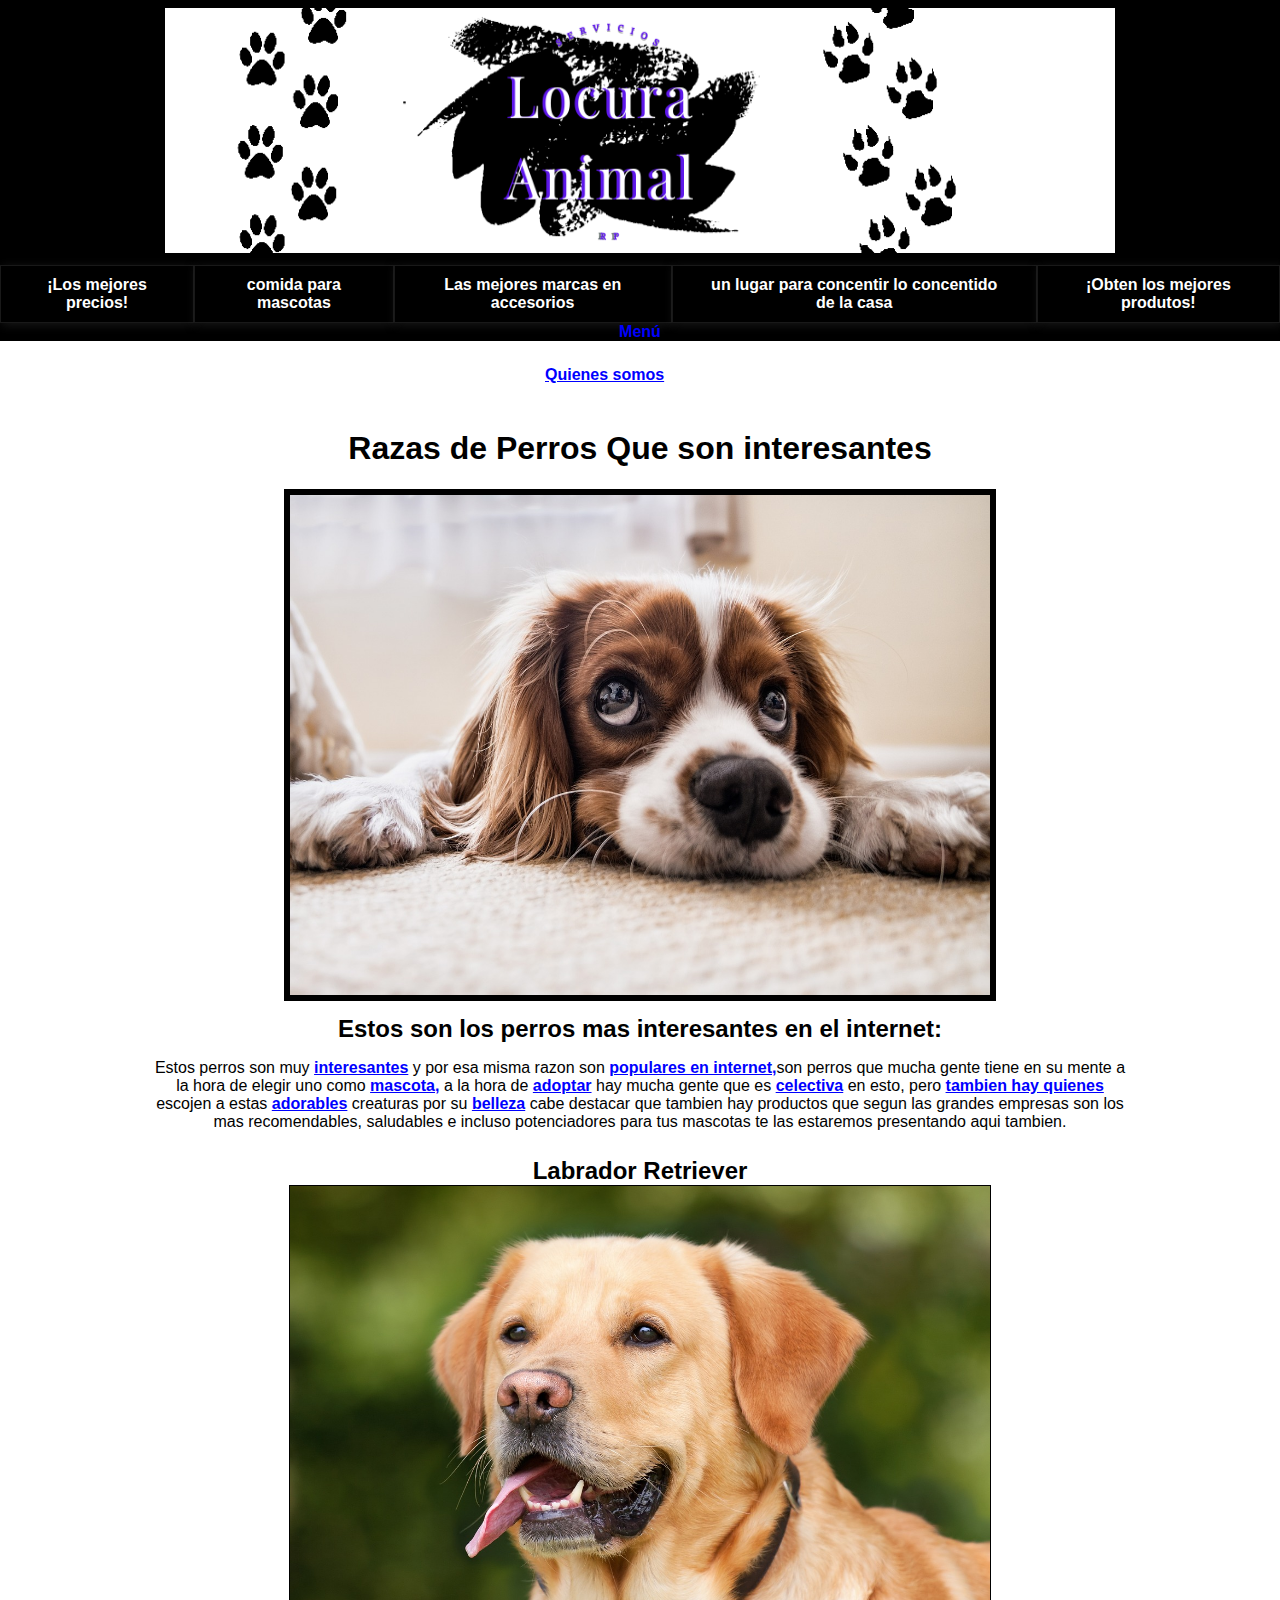
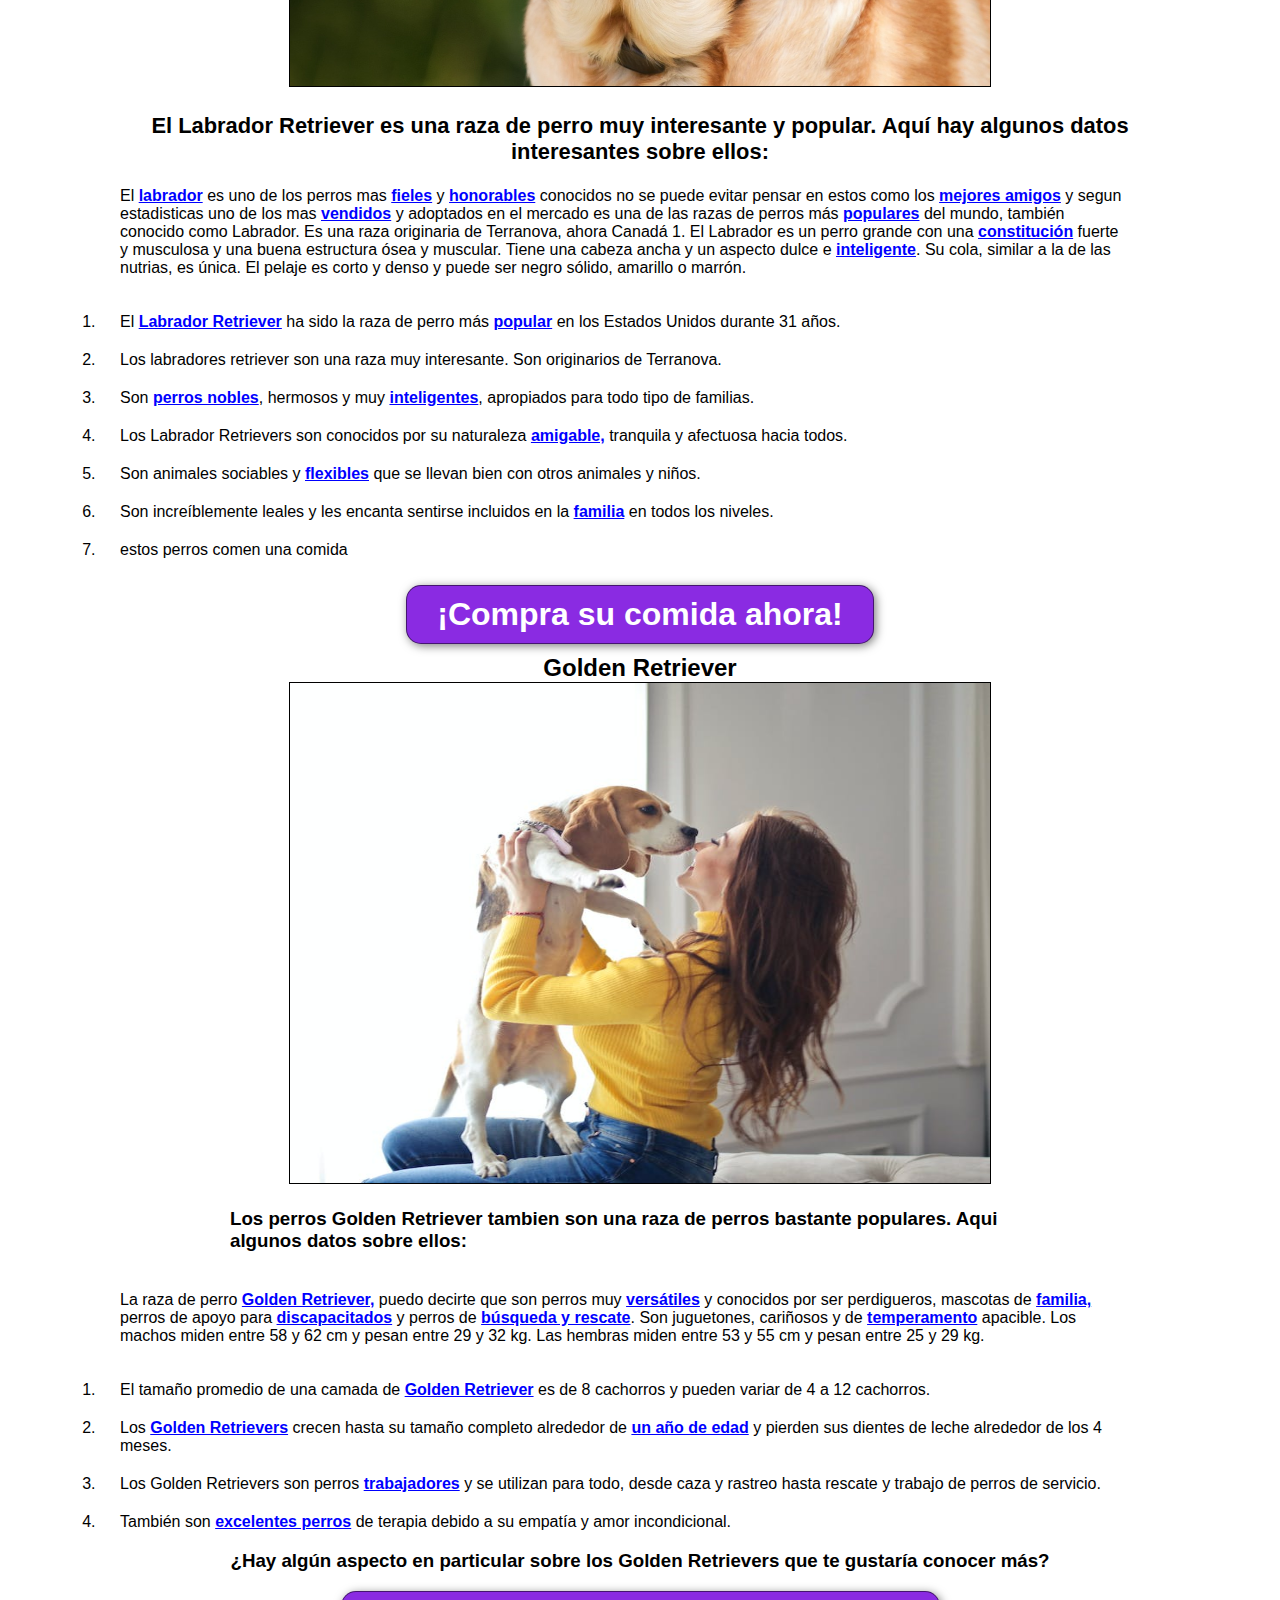
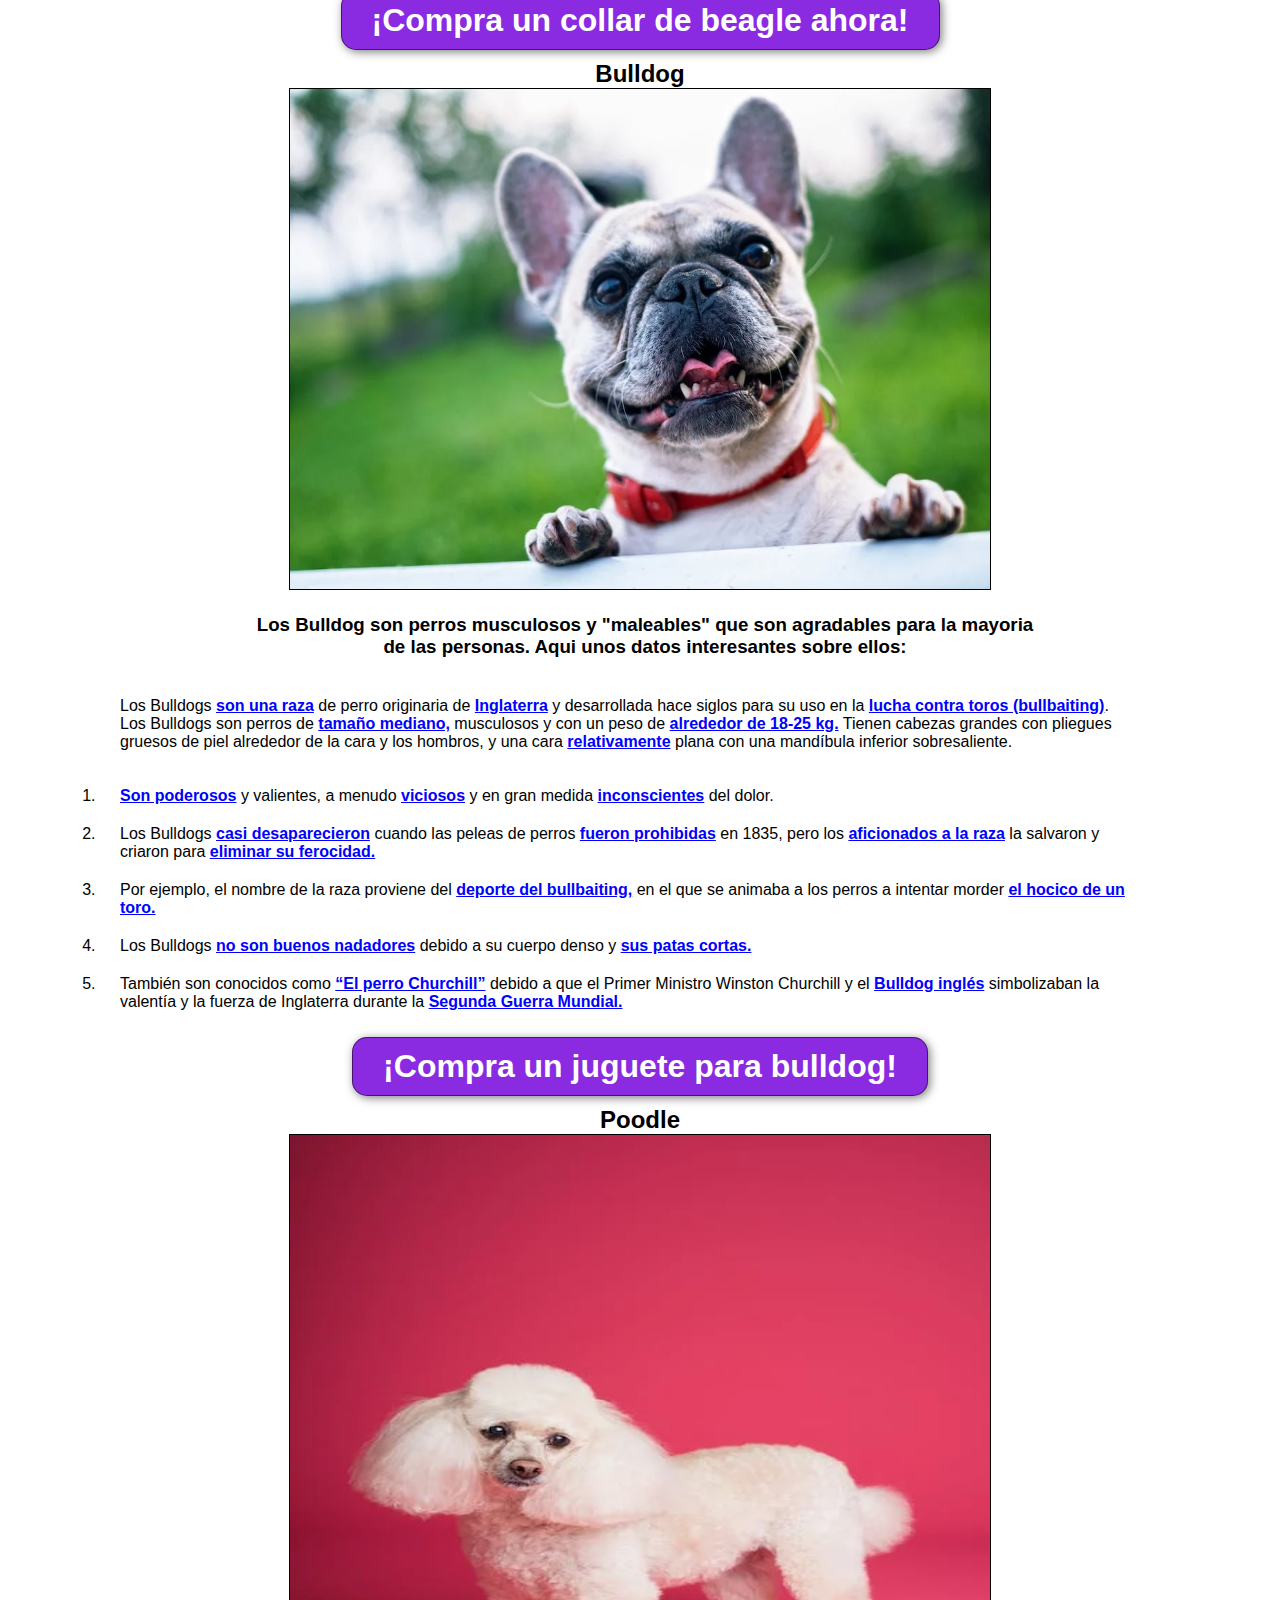
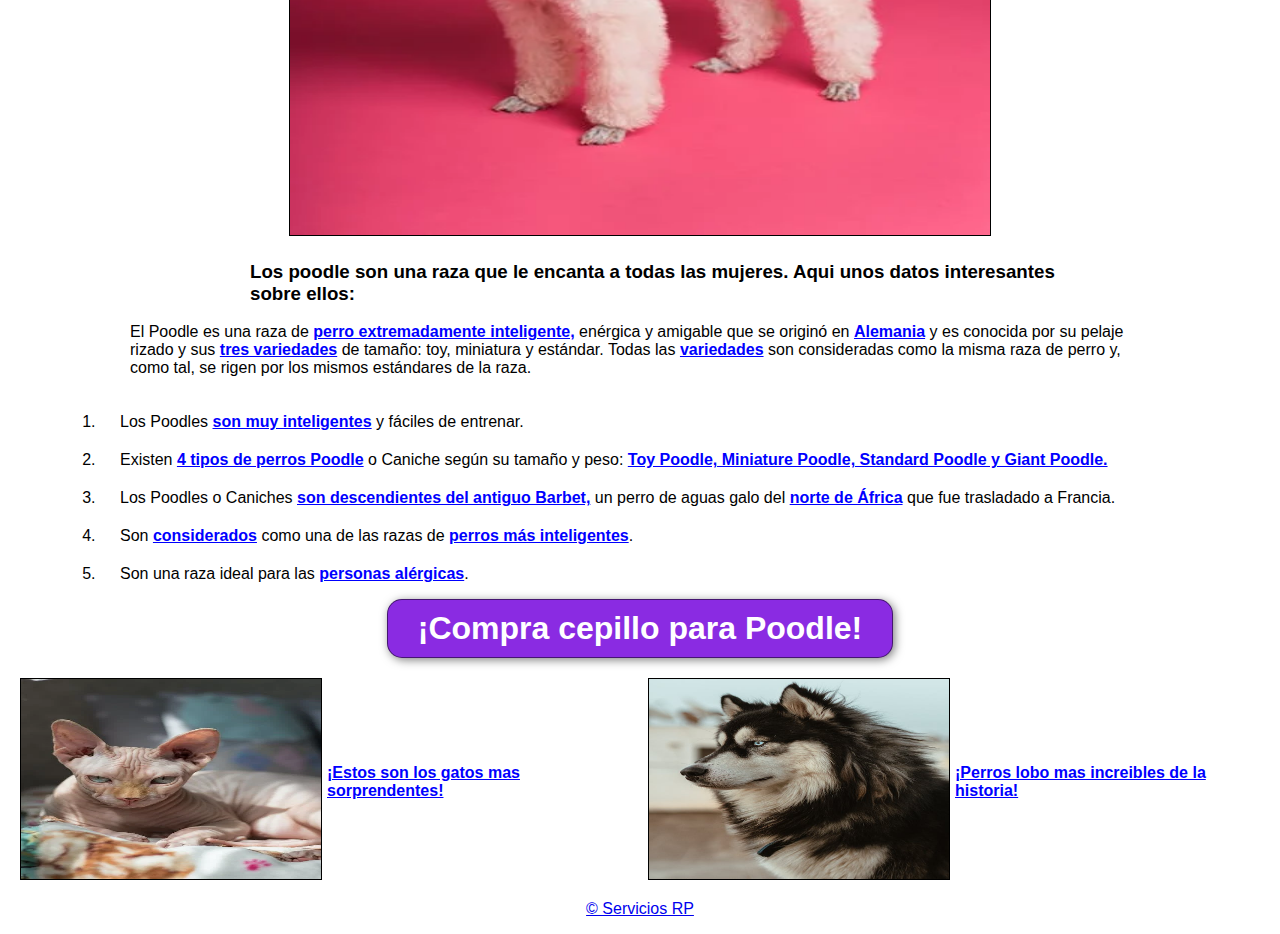
<file: index.html>
<!DOCTYPE html>
<html>
  <head>
	  <script async src="https://pagead2.googlesyndication.com/pagead/js/adsbygoogle.js?client=ca-pub-1546969165378716"
     crossorigin="anonymous"></script>
    <title>Razas de perros interesantes</title>
	<link rel=" stylesheet" href=" index.css">
  </head>
  <body>
  
  <header>
  
       <div class="container">
	   <div class="imagen-de-logo">
	   <div style="text-align: center;">
	   
	   <img src="imagenes/logo.png" alt="Logos" width="950" height="245" style="border: 8px solid black;">
	   
<div>
      <div class="apoyo">
	  <a href="">
	  
	  <form action="los-mejores-precios.html">
	   <button id="boton-unico">¡Los mejores precios!</button></a>
	   </form>
	   
	     <form action="comida-para-mascotas.html">
	     <button id="boton-unico1">comida para mascotas</button> 
		 </form>
		 
		  <form action="las-mejores-marcas-en-accesorios.html">
	     <button id="boton-unico2">Las mejores marcas en accesorios</button> 
		 </form>
		 
		 <form action="un-lugar-para-lo-concentido-de-la-casa.html">
	     <button id="boton-unico3">un lugar para concentir lo concentido de la casa</button> 
		 </form>
		 
		 <form action="obten-los-mejores-produtos.html">
	     <button id="boton-unico4">¡Obten los mejores produtos!</button> 
		 </form>
		 </div>
	   	   </div>
		   
<div class="dropdown">
  <a>Menú</a>
  <div class="dropdown-content">
    <a href="#">Categoría 1</a>
    <a href="#">Categoría 2</a>
    <a href="#">Categoría 3</a>
  </div>
</div>
	   <nav> <a href="quienes-somos.html">Quienes somos</a> 
	  </div
	   </nav>
	   </div>
  </div>

  	<div style="text-align: center;">
    <h1>Razas de Perros Que son interesantes</h1>
	<a href="https://www.youtube.com/watch?v=Tapczh3fhhE" target="_blank">
	<img src="imagenes/perrito.jpg" alt="el perrito" width="700" height="500" style="border: 6px solid black;">
</a>
<div Class="perros-mas-interesantes">
    <h2>Estos son los perros mas interesantes en el internet:</h2>	
	<p class="perros-interesantes1">Estos perros son muy <a href="Los-Mejores-Precios.html">interesantes</a> y por esa misma razon son <a href="comida-para-mascotas.html">populares en internet,</a>son perros que mucha gente tiene en su mente a la hora de elegir uno como 
	<a href="comida-para-mascotas.html">mascota,</a> a la hora de <a href="Obten-los-mejores-produtos.html">adoptar</a> hay mucha gente que es <a href="un-lugar-para-lo-concentido-de-la-casa.html">celectiva</a> en esto, pero <a href="">tambien hay quienes</a> escojen a estas <a href="">adorables</a> creaturas por su <a href="">belleza</a> cabe destacar
	que tambien hay productos que segun las grandes empresas son los mas recomendables, saludables e incluso potenciadores para tus mascotas te las estaremos presentando aqui tambien.</p>
	   </div>
	   
    
	</section>
	<h2>
	
	<section id="labrador">
	<div style="text-align: center;">
      <li> Labrador Retriever</h2></li>
	  </div>
	 <div style="text-align: center;">
<img src="imagenes/labrador.jpg" alt="el perrito" width="700" height="500" style="border: 1px solid black;">
</div></ol>
	  </h2>
	  <h3>
	    <div style="text-align: center;">
	  <h3>El Labrador Retriever es una raza de perro muy interesante y popular. Aquí hay algunos datos interesantes sobre ellos:</h3>
	  </div>
	  </h3>
	  <ol>
	 <p class="Labrador-Retriever2">El <a href="Los-Mejores-Precios.html">labrador</a> es uno de los perros mas <a href="Los-Mejores-Precios.html">fieles</a> y <a href="comida-para-mascotas.html">honorables</a> conocidos no se puede evitar pensar en estos como los <a href="">mejores amigos</a> y segun estadisticas uno de los 
	  mas <a href="">vendidos</a> y adoptados en el mercado es una de las razas de perros más <a href="un-lugar-para-lo-concentido-de-la-casa.html">populares</a> del mundo, también conocido como Labrador.  Es una raza originaria de Terranova,
	  ahora Canadá 1. El Labrador es un perro grande con una <a href="Obten-los-mejores-produtos.html">constitución</a> fuerte y musculosa y una buena estructura ósea y muscular. Tiene una cabeza ancha y un aspecto dulce 
	  e <a href="">inteligente</a>. Su cola, similar a la de las nutrias, es única. El pelaje es corto y denso y puede ser negro sólido, amarillo o marrón.</p>
	  <li class="Labrador1">El <a href="Obten-los-mejores-produtos.html">Labrador Retriever</a> ha sido la raza de perro más <a href="comida-para-mascotas.html">popular</a> en los Estados Unidos durante 31 años.</li>
	  <li class="Labrador1">Los labradores retriever son una raza muy interesante. Son originarios de Terranova.</li>
	  <li class="Labrador1"> Son <a href="Los-Mejores-Precios.html">perros nobles</a>, hermosos y muy <a href="">inteligentes</a>, apropiados para todo tipo de familias. </li>
	  <li class="Labrador1">Los Labrador Retrievers son conocidos por su naturaleza <a href="">amigable,</a> tranquila y afectuosa hacia todos. </li>
	  <li class="Labrador1">Son animales sociables y <a href="un-lugar-para-lo-concentido-de-la-casa.html">flexibles</a> que se llevan bien con otros animales y niños. </li>
	  <li class="Labrador1">Son increíblemente leales y les encanta sentirse incluidos en la <a href="">familia</a> en todos los niveles. </li>
	  <li class="Labrador1">estos perros comen una comida </li>
	  <h2></h2>
	  </ol>
	  <form action="amazon.com">
	  <div style="text-align: center;">
	<button>¡Compra su comida ahora!</button>
	</div>
	</section>
	</form>
	  
	 
	  <h2>
	  <div style="text-align: center;">
      <li>Golden Retriever</li>
	  </div>
	  <div style="text-align: center;">
	  <img src="imagenes/beagle.jpeg" alt="el perrito" width="700" height="500" style="border: 1px solid black;">
	  </h2>
	  </div>
	  <ol>
	  <h3> <p class="golden-retriever0">Los perros Golden Retriever tambien son una raza de perros bastante populares. Aqui algunos datos sobre ellos:</p></h3>
	  <p class="golden-retriever2">La raza de perro <a href="Los-Mejores-Precios.html">Golden Retriever,</a> puedo decirte que son perros muy <a href="Los-Mejores-Precios.html">versátiles</a> y conocidos por ser perdigueros, mascotas de <a href="">familia,</a>
	  perros de apoyo para <a href="">discapacitados</a> y perros de <a href="un-lugar-para-lo-concentido-de-la-casa.html">búsqueda y rescate</a>. Son juguetones, cariñosos y de <a href="">temperamento</a> apacible. Los machos miden 
	  entre 58 y 62 cm y pesan entre 29 y 32 kg. Las hembras miden entre 53 y 55 cm y pesan entre 25 y 29 kg. </p>
	   <li class="golden-retrievers1">El tamaño promedio de una camada de <a href="Los-Mejores-Precios.html">Golden Retriever</a> es de 8 cachorros y pueden variar de 4 a 12 cachorros.</li>
	  <li class="golden-retrievers1">Los <a href="comida-para-mascotas.html">Golden Retrievers</a> crecen hasta su tamaño completo alrededor de <a href="">un año de edad</a> y pierden sus dientes de leche alrededor de los 4 meses.</li>
	  <li class="golden-retrievers1">Los Golden Retrievers son perros <a href="un-lugar-para-lo-concentido-de-la-casa.html">trabajadores</a> y se utilizan para todo, desde caza y rastreo hasta rescate y trabajo de perros de servicio.</li>
	 <li class="golden-retrievers1">También son <a href="#mas-articulos">excelentes perros</a> de terapia debido a su empatía y amor incondicional.</li> 
	  </ol>
	  <div style="text-align: center;">
	   <h3>¿Hay algún aspecto en particular sobre los Golden Retrievers que te gustaría conocer más?</h3>
	   </div>
	   <form action="amazon.com">
	  <div style="text-align: center;">
	<button>¡Compra un collar de beagle ahora!</button>
	</div>
	</section>
	</form>
	  <h2>
	   <div style="text-align: center;">
      <li>Bulldog</li>
	   <img src="imagenes/buldog.jpg" alt="el perrito" width="700" height="500" style="border: 1px solid black;">
	  </h2> </div>
	   <ol>
	   <div style="text-align: center;">
	  <h3><p class="Bulldog1">Los Bulldog son perros musculosos y "maleables" que son agradables para la mayoria de las personas. Aqui unos datos interesantes sobre ellos:</p></h3> </div>
	  <p class=" bulldog1">Los Bulldogs <a href="Los-Mejores-Precios.html">son una raza</a> de perro originaria de <a href="comida-para-mascotas.html">Inglaterra</a> y desarrollada hace siglos para su uso en la <a href="Las-mejores-marcas-en-accesorios.html">lucha contra toros (bullbaiting)</a>.
	  Los Bulldogs son perros de <a href="">tamaño mediano,</a> musculosos y con un peso de <a href="un-lugar-para-lo-concentido-de-la-casa.html">alrededor de 18-25 kg.</a> Tienen cabezas grandes con pliegues gruesos de 
	  piel alrededor de la cara y los hombros, y una cara <a href="">relativamente</a> plana con una mandíbula inferior sobresaliente.</p>
	 
	 <li class="bulldogs"><a href="Obten-los-mejores-produtos.html">Son poderosos</a> y valientes, a menudo <a href="">viciosos</a> y en gran medida <a href="">inconscientes</a> del dolor.</li>
	<li class="bulldogs">  Los Bulldogs <a href="comida-para-mascotas.html">casi desaparecieron</a> cuando las peleas de perros <a href="un-lugar-para-lo-concentido-de-la-casa.html">fueron prohibidas</a> en 1835, pero los <a href="Los-Mejores-Precios.html">aficionados a la raza</a> la salvaron y criaron para <a href="Las-mejores-marcas-en-accesorios.html">eliminar su ferocidad.</a></li>
	 <li class="bulldogs"> Por ejemplo, el nombre de la raza proviene del <a href="Los-Mejores-Precios.html">deporte del bullbaiting,</a> en el que se animaba a los perros a intentar morder <a href="Las-mejores-marcas-en-accesorios.html">el hocico de un toro.</a> </li>
	 <li class="bulldogs">Los Bulldogs <a href="un-lugar-para-lo-concentido-de-la-casa.html">no son buenos nadadores</a> debido a su cuerpo denso y <a href="Obten-los-mejores-produtos.html">sus patas cortas.</a> </li>
	 <li class="bulldogs"> También son conocidos como <a href="Los-Mejores-Precios.html">“El perro Churchill”</a> debido a que el Primer Ministro Winston Churchill y el <a href="Obten-los-mejores-produtos.html">Bulldog inglés</a> simbolizaban la valentía y la fuerza de Inglaterra durante la <a href="">Segunda Guerra Mundial.</a>  </li>
	 </div>
	 <h2></h2>
	 </ol>
	   <form action="amazon.com">
	  <div style="text-align: center;">
	<button>¡Compra un juguete para bulldog!</button>
	</div>
	</form>
	
	  </header>
	
	 <div style="text-align: center;">
	 <section id="poodle">
	  <h2> 
      <li>Poodle</li>
	   <img src="imagenes/poodle.jpg" alt="el perrito" width="700" height="700" style="border: 1px solid black;">
	  </h2><ul>
	  </div>
	 </ul>
	 <ol>
	 <header id="poodles-mod">
	 <h3><p class=" poodle2">Los poodle son una raza que le encanta a todas las mujeres. Aqui unos datos interesantes sobre ellos:</p></h3>
	<p class=" poodle1">El Poodle es una raza de <a href="Los-Mejores-Precios.html">perro extremadamente inteligente,</a> enérgica y amigable que se originó en <a href="Obten-los-mejores-produtos.html">Alemania</a> y es conocida por su pelaje rizado y sus <a href="">tres variedades</a> de tamaño: toy, miniatura y estándar. Todas las <a href="">variedades</a> son consideradas como la misma raza de perro y, como tal, se rigen por los mismos estándares de la raza. </p>
     <li class="poodles1">Los Poodles <a href="comida-para-mascotas.html">son muy inteligentes</a> y fáciles de entrenar.</li>
     <li class="poodles1">Existen <a href="un-lugar-para-lo-concentido-de-la-casa.html">4 tipos de perros Poodle</a> o Caniche según su tamaño y peso: <a href="Las-mejores-marcas-en-accesorios.html">Toy Poodle, Miniature Poodle, Standard Poodle y Giant Poodle.</a></li>
     <li class="poodles1">Los Poodles o Caniches <a href="Los-Mejores-Precios.html">son descendientes del antiguo Barbet,</a> un perro de aguas galo del <a href="Las-mejores-marcas-en-accesorios.html">norte de África</a> que fue trasladado a Francia.</li>
     <li class="poodles1">Son <a href="comida-para-mascotas.html">considerados</a> como una de las razas de <a href="un-lugar-para-lo-concentido-de-la-casa.html">perros más inteligentes</a>.</li>
     <li class="poodles1">Son una raza ideal para las <a href="Los-Mejores-Precios.html">personas alérgicas</a>.</li>
	</ol>
	</header>
	</div>
	<header>
	<form action="amazon.com">
	  <div style="text-align: center;">
	<button>¡Compra cepillo para Poodle!</button>
	</div>
	</form>
	</section>
  </header>
  
  <header id="header1">
  <a href="https://www.youtube.com/watch?v=Tapczh3fhhE" target="_blank">
  <img src="imagenes/gato.jpg" alt="el perrito" width="300" height="200" style="border: 1px solid black;">
  </a>
  <a href="https://www.youtube.com/watch?v=Tapczh3fhhE"><p>¡Estos son los gatos mas sorprendentes! </p></a>
  <a href="https://www.youtube.com/watch?v=Tapczh3fhhE" target="_blank">
  <img src="imagenes/perros-lobo.jpg" alt="el perrito" width="300" height="200" style="border: 1px solid black;">
  </a>
  <a href="https://www.youtube.com/watch?v=Tapczh3fhhE"><p>¡Perros lobo mas increibles de la historia! </p></a>
  
  </header>
  <div style="text-align: center;">
  <footer>
  	    <a href="Servicios-RP.html">
     <p>&copy; Servicios RP </p>
	 </a>
  </footer>
  </div>
  </body>
</html>
</file>
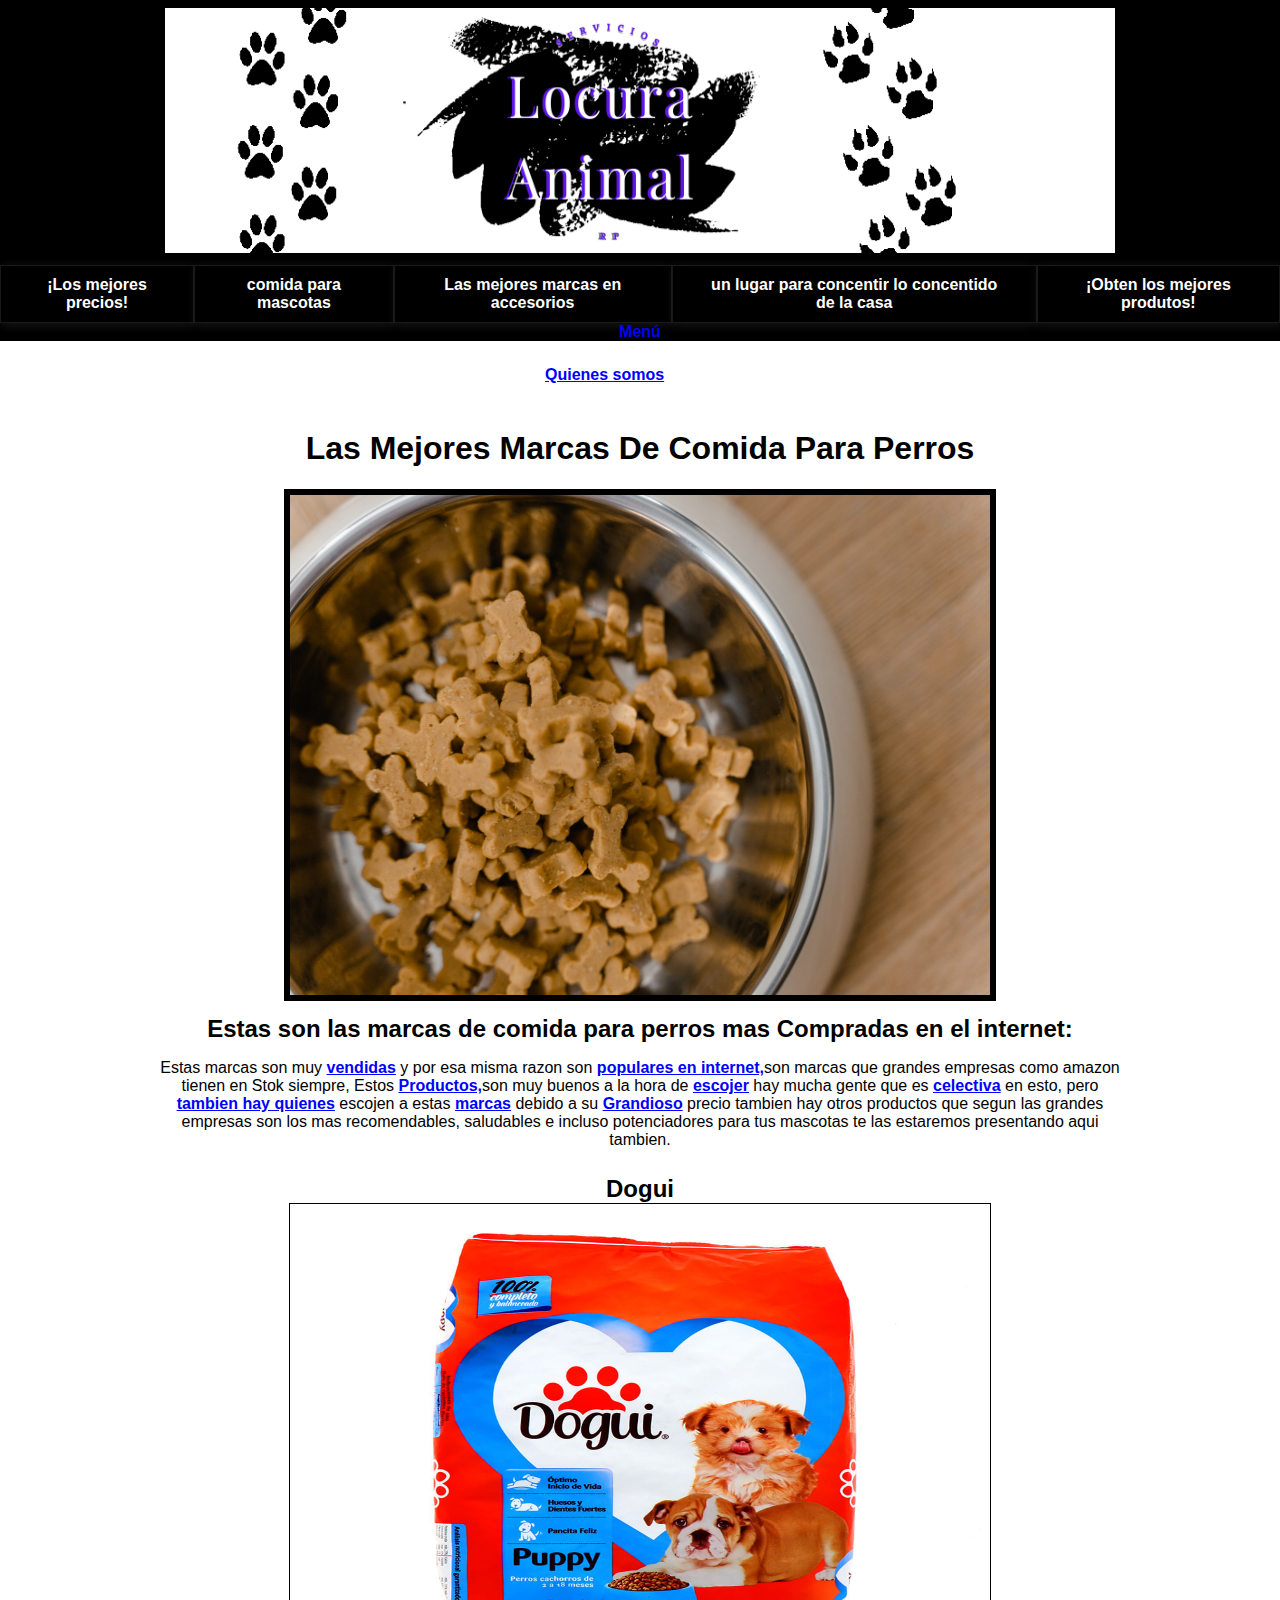
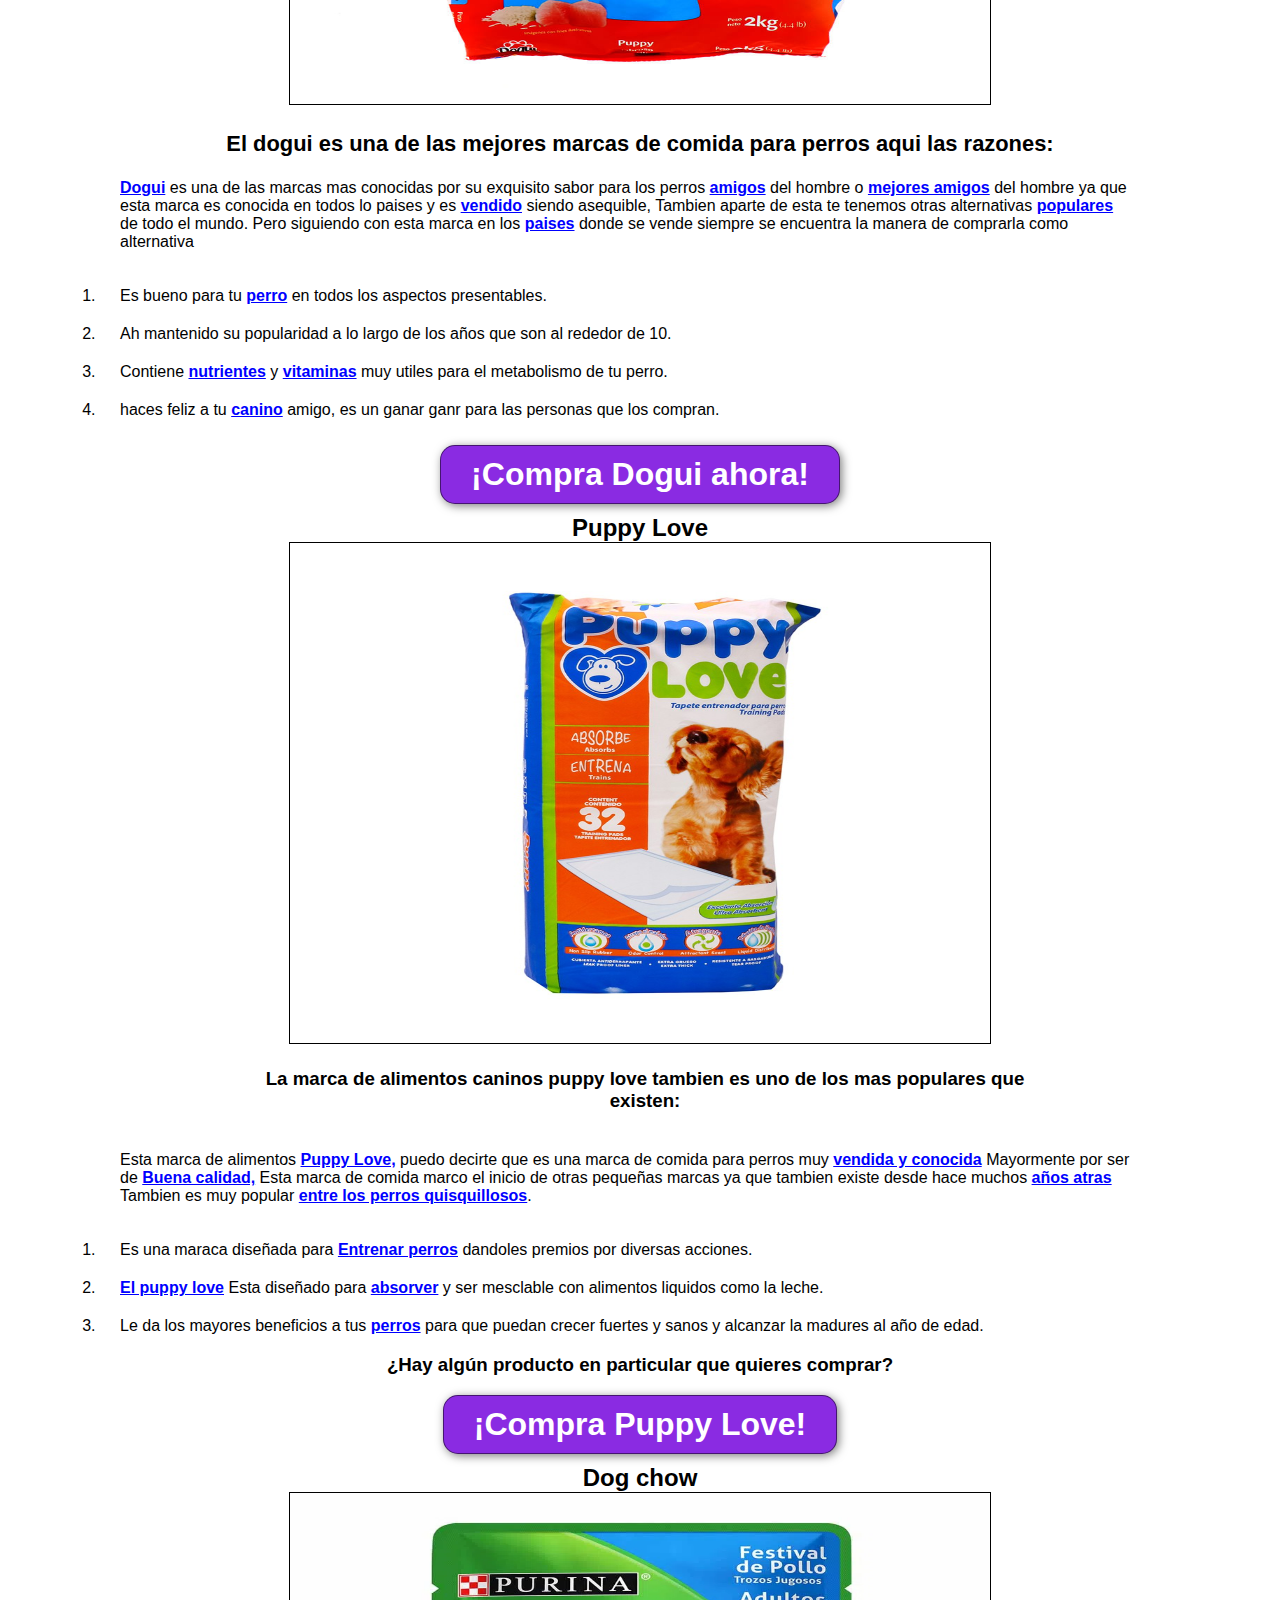
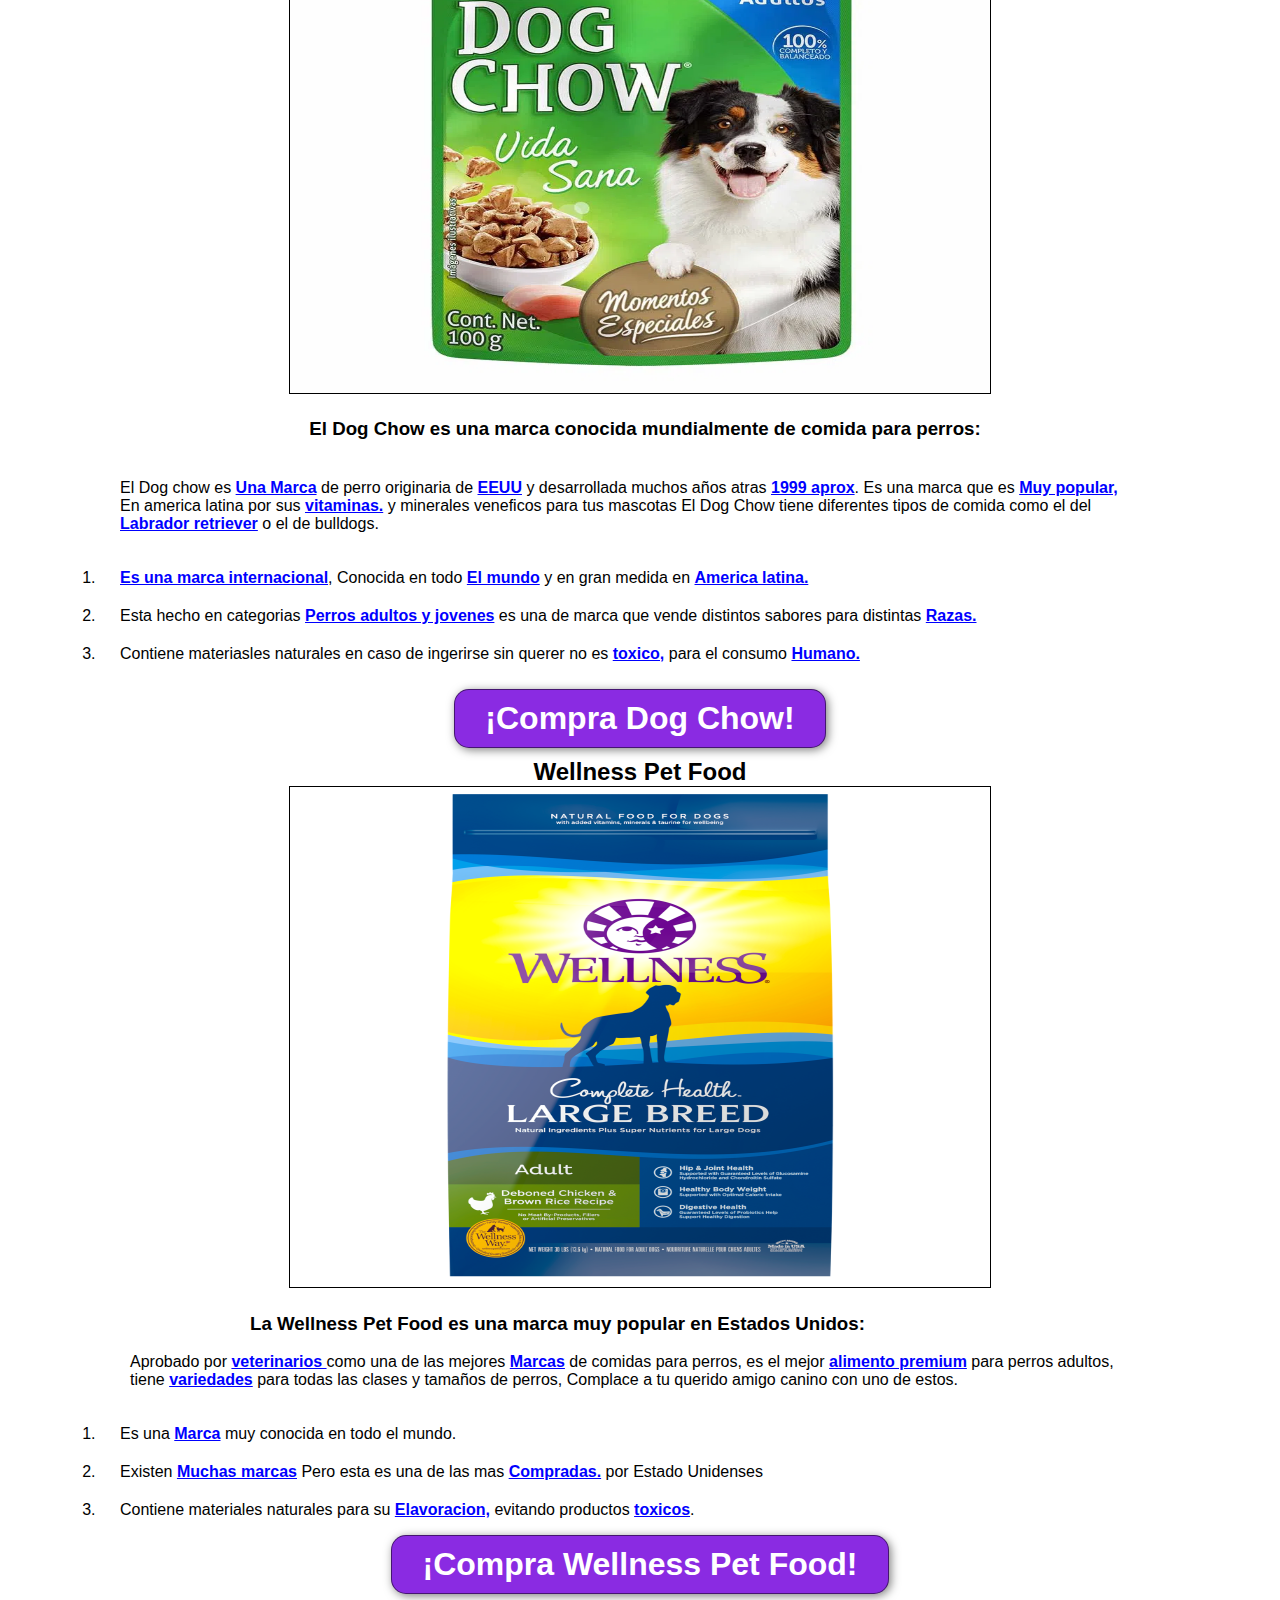
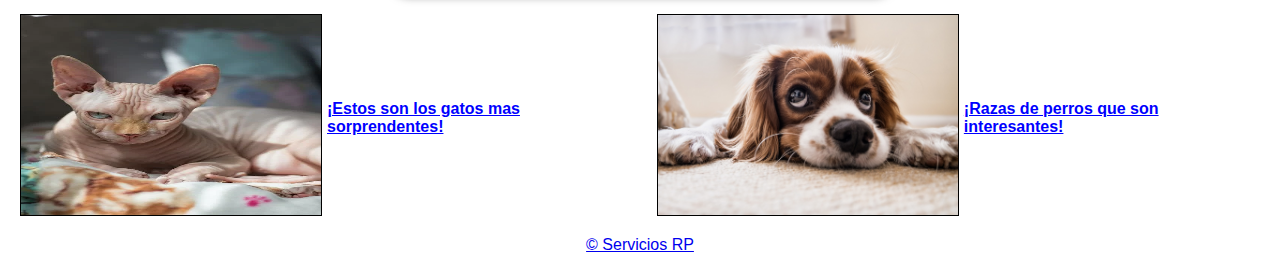
<file: comida-para-mascotas.html>
<!DOCTYPE html>
<html>
  <head>
    <title>Comida para mascotas</title>
	<link rel=" stylesheet" href=" index.css">
	  <script async src="https://pagead2.googlesyndication.com/pagead/js/adsbygoogle.js?client=ca-pub-1546969165378716"
     crossorigin="anonymous"></script>
  </head>
  <body>
  <header>
  
       <div class="container">
	   <div class="imagen-de-logo">
	   <div style="text-align: center;">
	   <img src="imagenes/logo.png" alt="Logos" width="950" height="245" style="border: 8px solid black;">
	   
<div>
      <div class="apoyo">
	  <a href="">
	  
	  <form action="los-mejores-precios.html">
	   <button id="boton-unico">¡Los mejores precios!</button></a>
	   </form>
	   
	     <form action="comida-para-mascotas.html">
	     <button id="boton-unico1">comida para mascotas</button> 
		 </form>
		 
		  <form action="las-mejores-marcas-en-accesorios.html">
	     <button id="boton-unico2">Las mejores marcas en accesorios</button> 
		 </form>
		 
		 <form action="un-lugar-para-lo-concentido-de-la-casa.html">
	     <button id="boton-unico3">un lugar para concentir lo concentido de la casa</button> 
		 </form>
		 
		 <form action="obten-los-mejores-produtos.html">
	     <button id="boton-unico4">¡Obten los mejores produtos!</button> 
		 </form>
		 </div>
		 
		 	   <div class="dropdown">
  <a>Menú</a>
  <div class="dropdown-content">
    <a href="#">Categoría 1</a>
    <a href="#">Categoría 2</a>
    <a href="#">Categoría 3</a>
  </div>
		 
	   	   </div>
	   <nav> <a href="quienes-somos.html">Quienes somos</a> 
	  </div
	   </nav>
	   </div>
	   	   </div>
		   </div>

  

  	<div style="text-align: center;">
    <h1>Las Mejores Marcas De Comida Para Perros</h1>
	<a href="https://www.youtube.com/watch?v=Tapczh3fhhE" target="_blank">
	<img src="imagenes/comida.jpg" alt="el perrito" width="700" height="500" style="border: 6px solid black;">
</a>
<section id="perros-mas-interesantes">
    <h2>Estas son las marcas de comida para perros mas Compradas en el internet:</h2>	
	<p class="perros-interesantes1">Estas marcas son muy <a href="">vendidas</a> y por esa misma razon son <a href="">populares en internet,</a>son marcas que grandes empresas como amazon tienen en Stok siempre, Estos 
	<a href="">Productos,</a>son muy buenos a la hora de <a href="">escojer</a> hay mucha gente que es <a href="">celectiva</a> en esto, pero <a href="">tambien hay quienes</a> escojen a estas <a href="">marcas</a> debido a su <a href="">Grandioso</a> precio
	 tambien hay otros productos que segun las grandes empresas son los mas recomendables, saludables e incluso potenciadores para tus mascotas te las estaremos presentando aqui tambien.</p>
	   </div>
	   
    
	</section>
	<h2>
	
	<section id="labrador">
	<div style="text-align: center;">
      <li> Dogui</h2></li>
	  </div>
	 <div style="text-align: center;">
<img src="imagenes/dogi.jpg" alt="el perrito" width="700" height="500" style="border: 1px solid black;">
</div></ol>
	  </h2>
	  <h3>
	    <div style="text-align: center;">
	  <h3>El dogui es una de las mejores marcas de comida para perros aqui las razones:</h3>
	  </div>
	  </h3>
	  <ol>
	 <p class="Labrador-Retriever2"> <a href="">Dogui</a> es una de las marcas mas conocidas por su exquisito sabor para los perros <a href="">amigos</a> del hombre o <a href="">mejores amigos</a> del hombre 
	  ya que esta marca es conocida en todos lo paises y es <a href="">vendido</a> siendo asequible, Tambien aparte de esta te tenemos otras alternativas <a href="">populares</a> de todo el mundo.
	  Pero siguiendo con esta marca en los <a href="">paises</a> donde se vende siempre se encuentra la manera de comprarla como alternativa</p>
	  <li class="Labrador1">Es bueno para tu <a href="">perro</a> en todos los aspectos presentables.</li>
	  <li class="Labrador1">Ah mantenido su popularidad a lo largo de los años que son al rededor de 10.</li>
	  <li class="Labrador1"> Contiene <a href="">nutrientes</a> y <a href="">vitaminas</a> muy utiles para el metabolismo de tu perro. </li>
	  <li class="Labrador1">haces feliz a tu <a href="">canino</a> amigo, es un ganar ganr para las personas que los compran. </li>
	 </ol>
	  <h2></h2>
	  <form action="amazon.com">
	  <div style="text-align: center;">
	<button>¡Compra Dogui ahora!</button>
	</div>
	</section>
	</form>
	 
	 
	  <h2>
	  <div style="text-align: center;">
      <li>Puppy Love</li>
	  </div>
	  <div style="text-align: center;">
	  <img src="imagenes/puppy-love.jpg" alt="el perrito" width="700" height="500" style="border: 1px solid black;">
	  </h2>
	  </div>
	  <ol>
	  <div style="text-align: center;">
	  <h3> <p class="golden-retriever0">La marca de alimentos caninos puppy love tambien es uno de los mas populares que existen:</p></h3>
	  </div>
	  <p class="golden-retriever2">Esta marca de alimentos <a href="">Puppy Love,</a> puedo decirte que es una marca de comida para perros muy <a href="">vendida y conocida</a> Mayormente por ser de <a href="">Buena calidad,</a>
	  Esta marca de comida marco el inicio de otras pequeñas marcas ya que tambien existe desde hace muchos <a href="">años atras</a> Tambien es muy popular <a href="">entre los perros quisquillosos</a>.</p>
	   <li class="golden-retrievers1">Es una maraca diseñada para  <a href="">Entrenar perros</a> dandoles premios por diversas acciones.</li>
	  <li class="golden-retrievers1"> <a href="">El puppy love</a> Esta diseñado para <a href="">absorver</a> y ser mesclable con alimentos liquidos como la leche.</li>
	  <li class="golden-retrievers1">Le da los mayores beneficios a tus <a href="">perros</a> para que puedan crecer fuertes y sanos y alcanzar la madures al año de edad.</li>
	
	  </ol>
	  <div style="text-align: center;">
	   <h3>¿Hay algún producto en particular que quieres comprar?</h3>
	   </div>
	   <form action="amazon.com">
	  <div style="text-align: center;">
	<button>¡Compra Puppy Love!</button>
	</div>
	</section>
	</form>
	  <h2>
	   <div style="text-align: center;">
      <li>Dog chow</li>
	   <img src="imagenes/dog-show.jpg" alt="el perrito" width="700" height="500" style="border: 1px solid black;">
	  </h2> </div>
	   <ol>
	   <div style="text-align: center;">
	  <h3><p class="Bulldog1">El Dog Chow es una marca conocida mundialmente de comida para perros:</p></h3> </div>
	  <p class=" bulldog1">El Dog chow es <a href="">Una Marca</a> de perro originaria de <a href="">EEUU</a> y desarrollada muchos años atras <a href="">1999 aprox</a>.
	  Es una marca que es <a href="">Muy popular,</a> En america latina por sus <a href="">vitaminas.</a> y minerales veneficos para tus mascotas 
	 El Dog Chow tiene diferentes tipos de comida como el del  <a href="">Labrador retriever</a> o el de bulldogs.</p>
	 
	 <li class="bulldogs"><a href="">Es una marca internacional</a>, Conocida en todo <a href="">El mundo</a> y en gran medida en <a href="">America latina.</a></li>
	<li class="bulldogs">  Esta hecho en categorias <a href="">Perros adultos y jovenes</a> es una de marca que vende distintos sabores para distintas <a href="">Razas.</a></li>
	 <li class="bulldogs"> Contiene materiasles naturales en caso de ingerirse sin querer no es <a href="">toxico,</a> para el consumo <a href="">Humano.</a> </li>

	 </div>
	 <h2></h2>
	 </ol>
	   <form action="amazon.com">
	  <div style="text-align: center;">
	<button>¡Compra Dog Chow!</button>
	</div>
	</form>
	
	  </header>
	
	 <div style="text-align: center;">
	 <section id="poodle">
	  <h2> 
      <li>Wellness Pet Food</li>
	    <img src="imagenes/wellness.png" alt="el perrito" width="700" height="500" style="border: 1px solid black;">
	  </h2><ul>
	  </div>
	 </ul>
	 <ol>
	 <header id="poodles-mod">
	 <h3><p class=" poodle2">La Wellness Pet Food es una marca muy popular en Estados Unidos:</p></h3>
	<p class=" poodle1"> Aprobado por <a href=""> veterinarios </a>  como una de las mejores <a href="">Marcas</a> de comidas para perros, es el mejor <a href="">alimento premium</a> para perros adultos, tiene <a href="">variedades</a> para todas las clases y tamaños de perros, Complace a tu querido amigo canino con uno de estos. </p>
     <li class="poodles1">Es una <a href="">Marca</a> muy conocida en todo el mundo.</li>
     <li class="poodles1">Existen <a href="">Muchas marcas</a> Pero esta es una de las mas <a href="">Compradas.</a> por Estado Unidenses</li>
     <li class="poodles1">Contiene materiales naturales para su <a href="">Elavoracion,</a> evitando productos <a href="">toxicos</a>.</li>
     
	</ol>
	</header>
	</div>
	<header>
	<form action="amazon.com">
	  <div style="text-align: center;">
	<button>¡Compra Wellness Pet Food!</button>
	</div>
	</form>
	</section>
  </header>
  
  <header id="header1">
  <a href="https://www.youtube.com/watch?v=Tapczh3fhhE" target="_blank">
  <img src="imagenes/gato.jpg" alt="el perrito" width="300" height="200" style="border: 1px solid black;">
  </a>
  <a href=""><p>¡Estos son los gatos mas sorprendentes! </p></a>
  <a href="index.html" target="_blank">
  <img src="imagenes/perrito.jpg" alt="el perrito" width="300" height="200" style="border: 1px solid black;">
  </a>
  <a href="index.html"><p>¡Razas de perros que son interesantes! </p></a>
  
  </header>
  <div style="text-align: center;">
  <footer>
  	    <a href="servicios-rp.html">
     <p>&copy; Servicios RP </p>
	 </a>
  </footer>
  </div>
  </body>
</html>
</file>
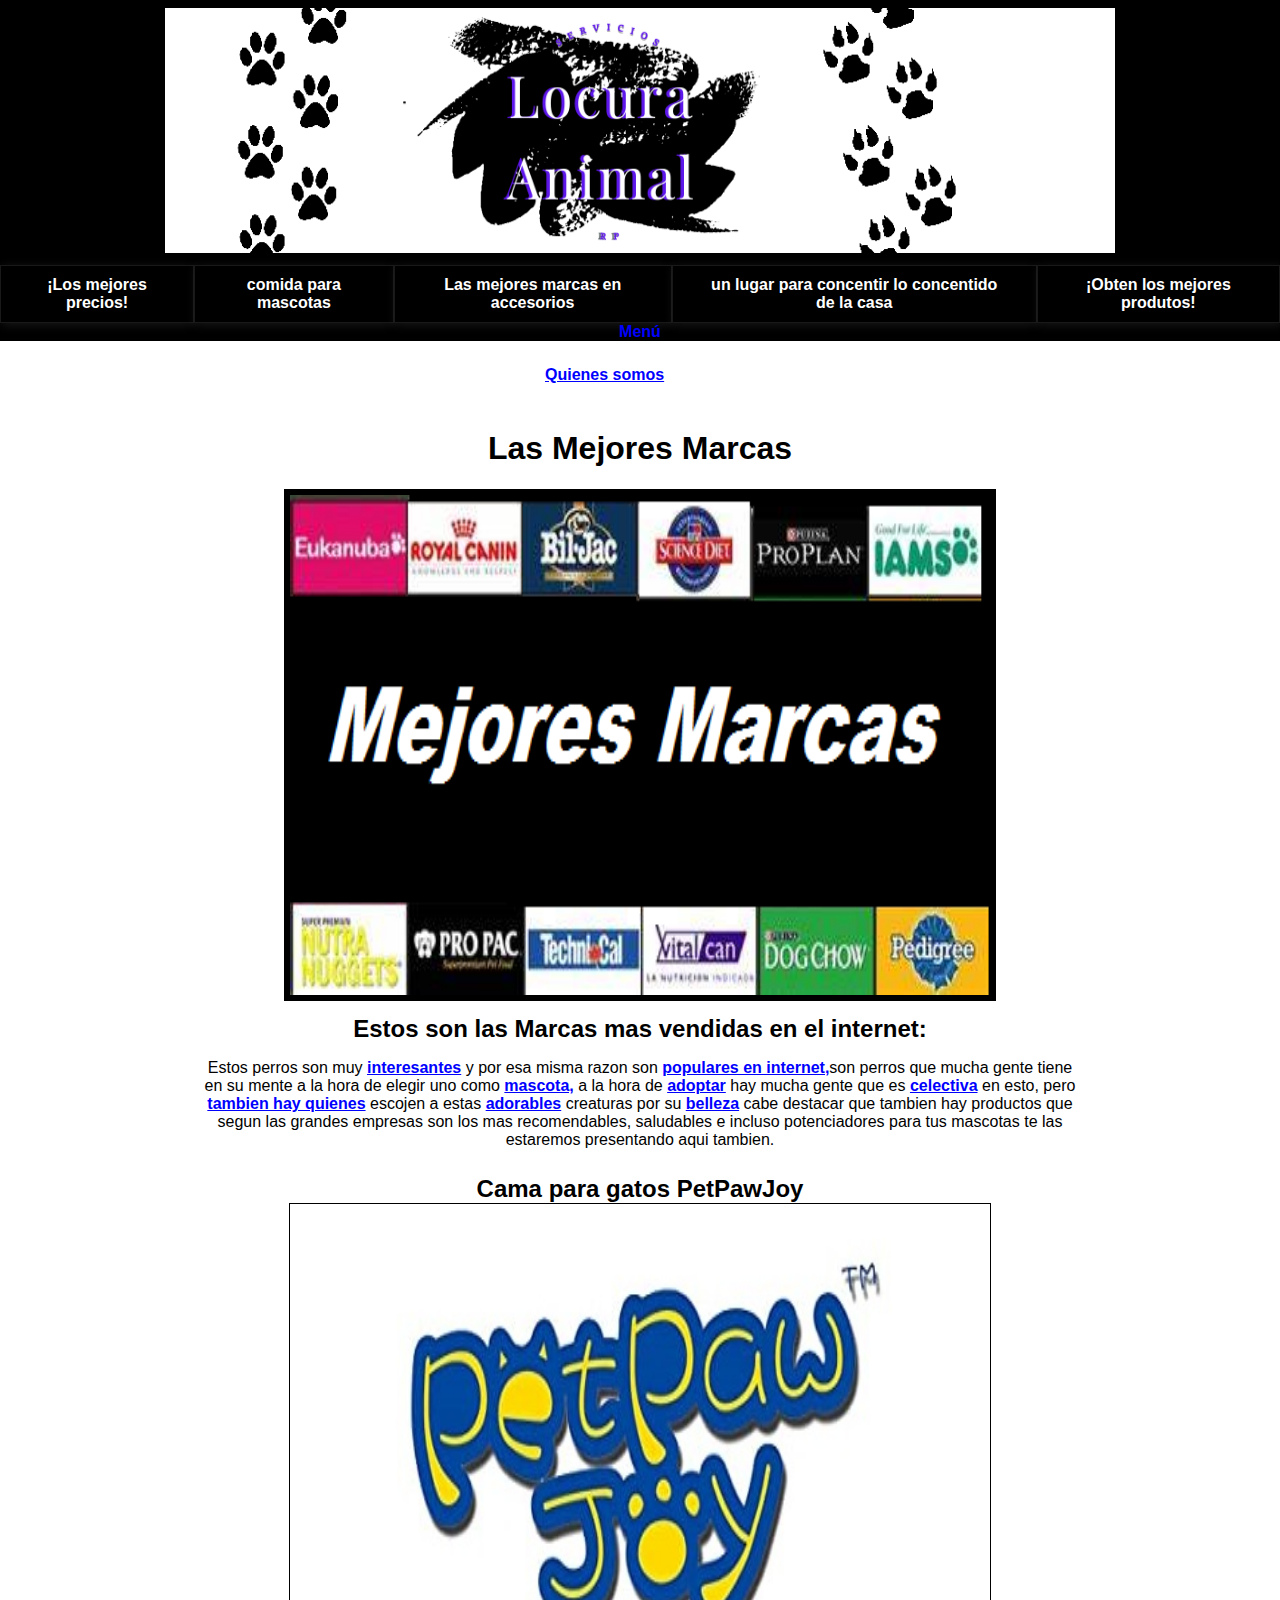
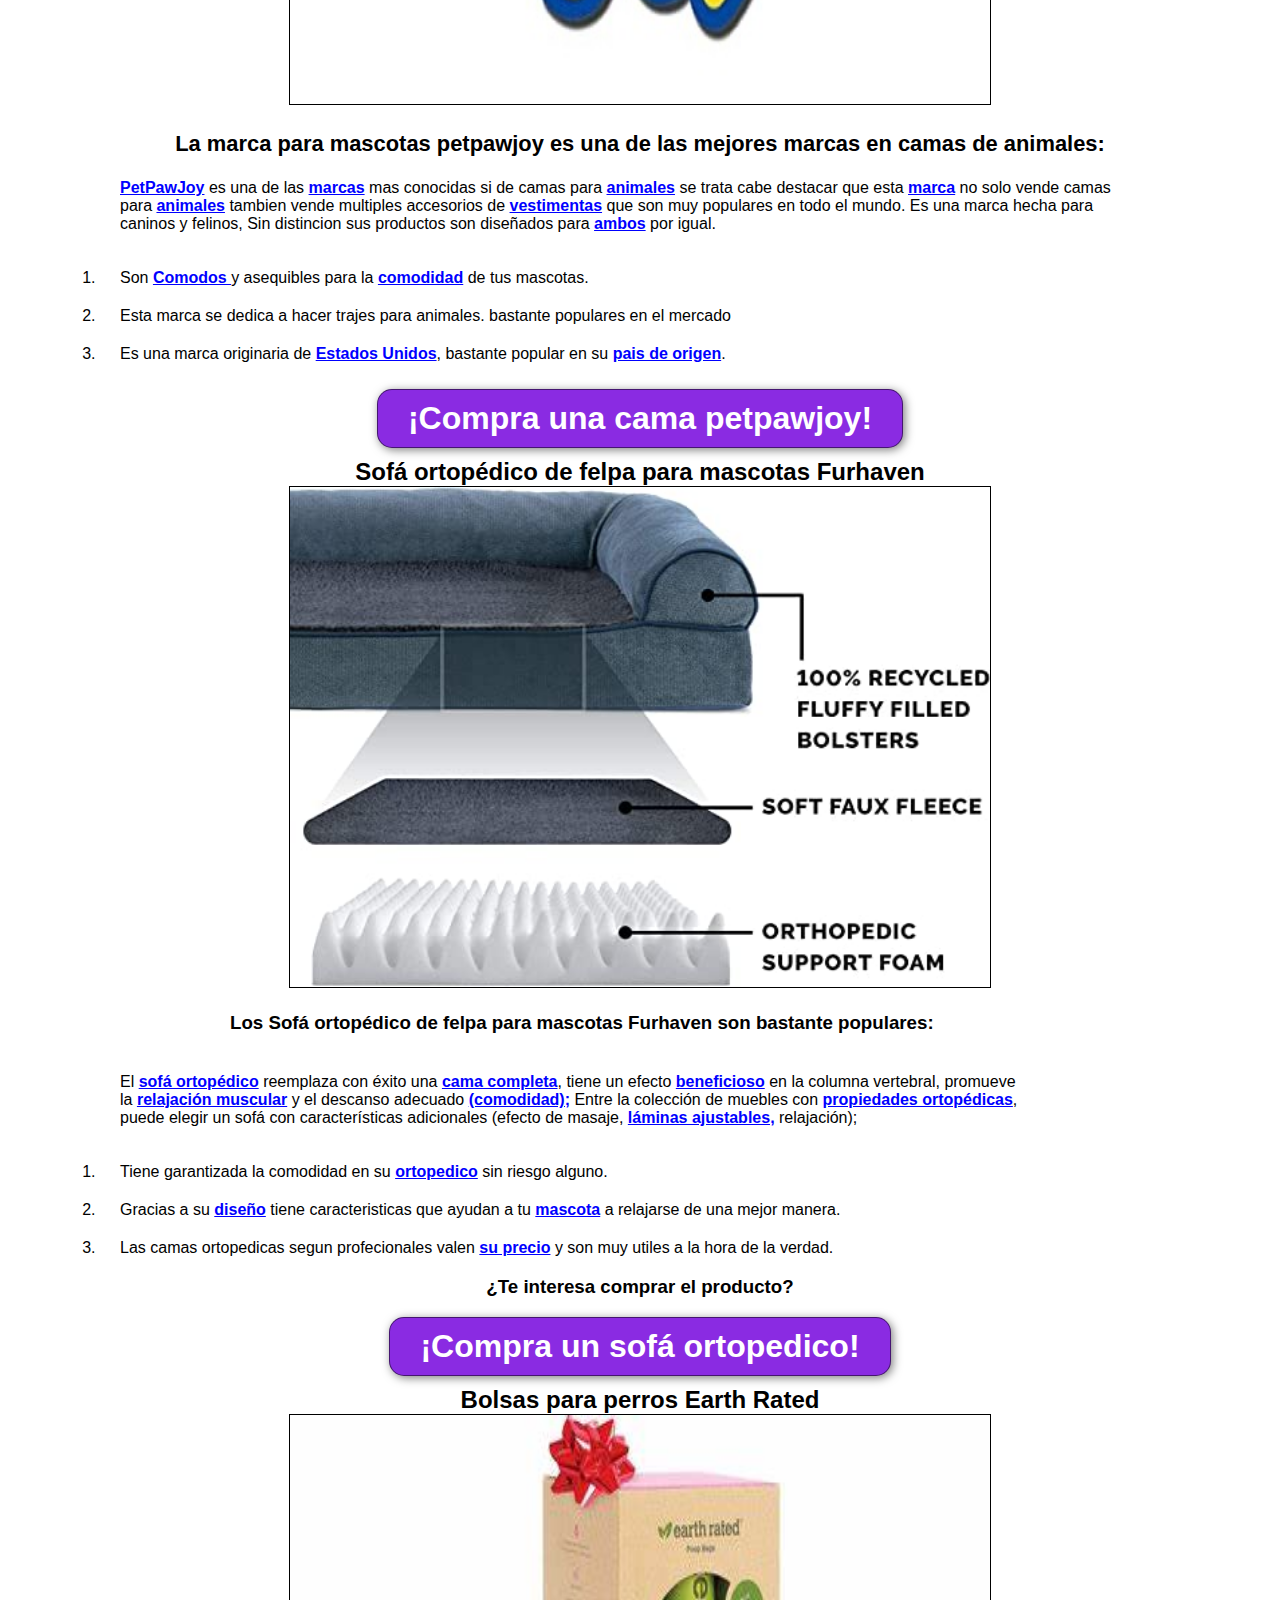
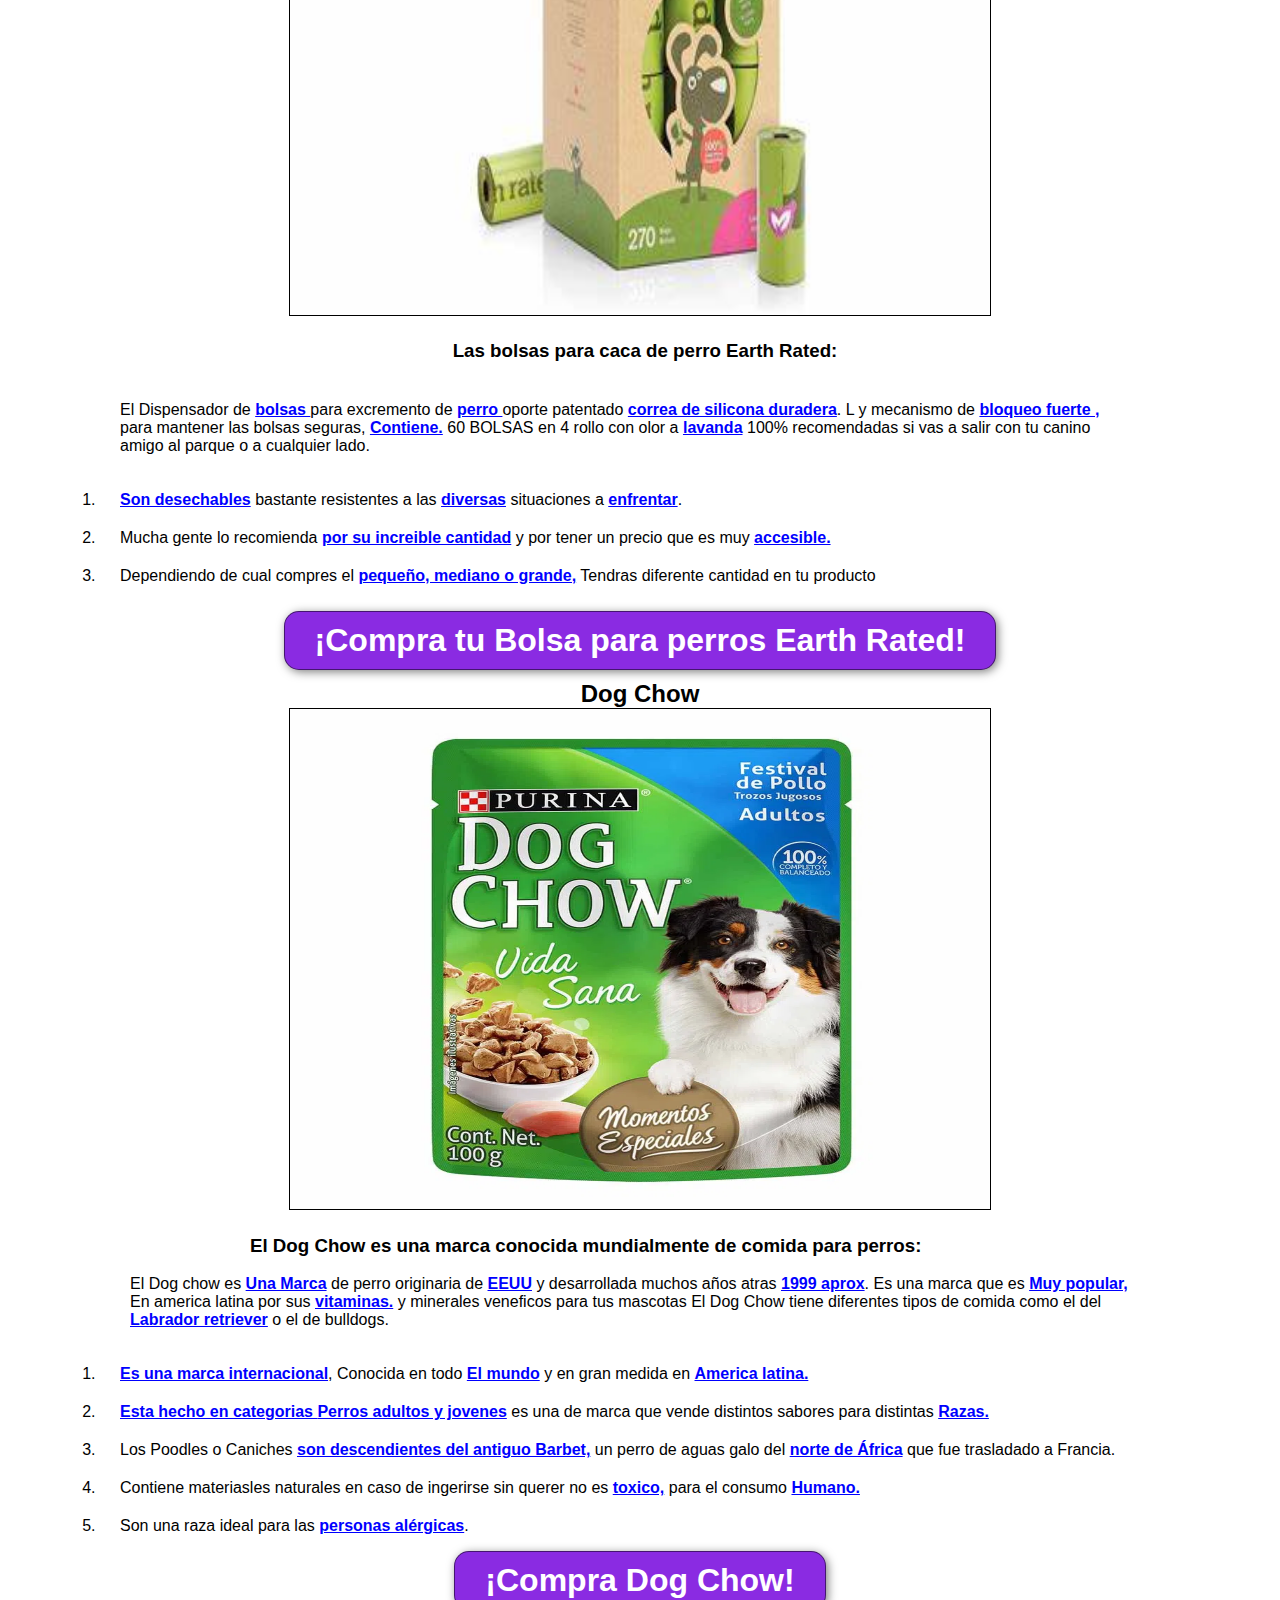
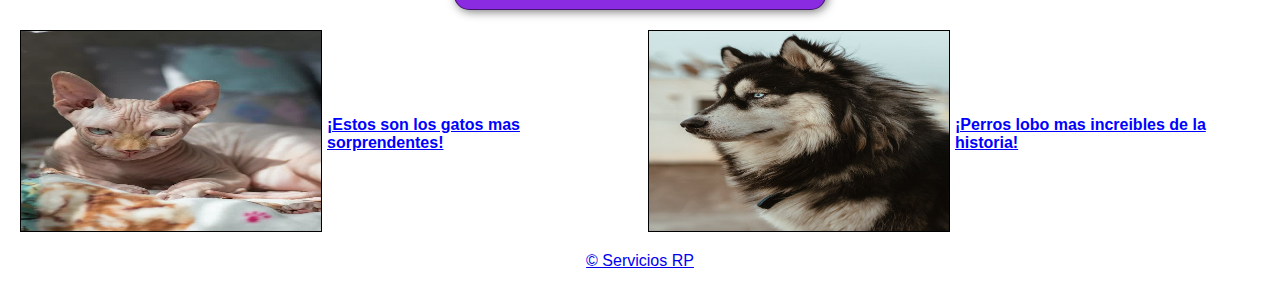
<file: las-mejores-marcas-en-accesorios.html>
<!DOCTYPE html>
<html>
  <head>
    <title>Las mejores marcas en accesorios</title>
	<link rel=" stylesheet" href="las-mejores-marcas-en-accesorios.css">
	  <script async src="https://pagead2.googlesyndication.com/pagead/js/adsbygoogle.js?client=ca-pub-1546969165378716"
     crossorigin="anonymous"></script>
  </head>
  <body>
  <header>
  
       <div class="container">
	   <div class="imagen-de-logo">
	   <div style="text-align: center;">
	   <img src="imagenes/logo.png" alt="Logos" width="950" height="245" style="border: 8px solid black;">
	   
<div>
      <div class="apoyo">
	  <a href="">
	  
	  <form action="los-mejores-precios.html">
	   <button id="boton-unico">¡Los mejores precios!</button></a>
	   </form>
	   
	     <form action="comida-para-mascotas.html">
	     <button id="boton-unico1">comida para mascotas</button> 
		 </form>
		 
		  <form action="las-mejores-marcas-en-accesorios.html">
	     <button id="boton-unico2">Las mejores marcas en accesorios</button> 
		 </form>
		 
		 <form action="un-lugar-para-lo-concentido-de-la-casa.html">
	     <button id="boton-unico3">un lugar para concentir lo concentido de la casa</button> 
		 </form>
		 
		 <form action="obten-los-mejores-produtos.html">
	     <button id="boton-unico4">¡Obten los mejores produtos!</button> 
		 </form>
		 </div>
		    <div class="dropdown">
  <a>Menú</a>
  <div class="dropdown-content">
    <a href="#">Categoría 1</a>
    <a href="#">Categoría 2</a>
    <a href="#">Categoría 3</a>
  </div>
	   	   </div>
	   <nav> <a href="quienes-somos.html">Quienes somos</a> 
	  </div
	   </nav>
	   </div>
	   	   </div>
		   </div>
  

  	<div style="text-align: center;">
    <h1>Las Mejores Marcas</h1>
	<a href="https://www.youtube.com/watch?v=Tapczh3fhhE" target="_blank">
	<img src="imagenes/mejores-marcas.png" alt="el perrito" width="700" height="500" style="border: 6px solid black;">
</a>
<section id="perros-mas-interesantes">
    <h2>Estos son las Marcas mas vendidas en el internet:</h2>	
	<p class="perros-interesantes1">Estos perros son muy <a href="">interesantes</a> y por esa misma razon son <a href="">populares en internet,</a>son perros que mucha gente tiene en su mente a la hora de elegir uno como 
	<a href="">mascota,</a> a la hora de <a href="">adoptar</a> hay mucha gente que es <a href="">celectiva</a> en esto, pero <a href="">tambien hay quienes</a> escojen a estas <a href="">adorables</a> creaturas por su <a href="">belleza</a> cabe destacar
	que tambien hay productos que segun las grandes empresas son los mas recomendables, saludables e incluso potenciadores para tus mascotas te las estaremos presentando aqui tambien.</p>
	   </div>
	   
    
	</section>
	<h2>
	
	<section id="labrador">
	<div style="text-align: center;">
      <li> Cama para gatos PetPawJoy</h2></li>
	  </div>
	 <div style="text-align: center;">
<img src="imagenes/camacat.jpg" alt="el perrito" width="700" height="500" style="border: 1px solid black;">
</div></ol>
	  </h2>
	  <h3>
	    <div style="text-align: center;">
	  <h3>La marca para mascotas petpawjoy es una de las mejores marcas en camas de animales:</h3>
	  </div>
	  </h3>
	  <ol>
	 <p class="Labrador-Retriever2"><a href="">PetPawJoy</a> es una de las <a href="">marcas</a> mas conocidas si de camas para  <a href="">animales</a> se trata cabe destacar que esta <a href="">marca</a> no solo 
	  vende camas para <a href="">animales</a> tambien vende multiples accesorios de <a href="">vestimentas</a> que son muy populares en todo el mundo.  Es una marca hecha para caninos y felinos,
	  Sin distincion sus productos son diseñados para <a href="">ambos</a> por igual.</p>
	  <li class="Labrador1">Son <a href="">Comodos </a> y asequibles para la <a href="">comodidad</a> de tus mascotas.</li>
	  <li class="Labrador1">Esta marca se dedica a hacer trajes para animales. bastante populares en el mercado</li>
	  <li class="Labrador1"> Es una marca originaria de <a href="">Estados Unidos</a>, bastante popular en su <a href="">pais de origen</a>. </li>
		</ol>
	  <h2></h2>
	  <form action="amazon.com">
	  <div style="text-align: center;">
	<button>¡Compra una cama petpawjoy!</button>
	</div>
	</section>
	</form>
	  
	 
	  <h2>
	  <div style="text-align: center;">
      <li>Sofá ortopédico de felpa para mascotas Furhaven</li>
	  </div>
	  <div style="text-align: center;">
	  <img src="imagenes/sofa1.jpg" alt="el perrito" width="700" height="500" style="border: 1px solid black;">
	  </h2>
	  </div>
	  <ol>
	  <h3> <p class="golden-retriever0">Los Sofá ortopédico de felpa para mascotas Furhaven son bastante populares:</p></h3>
	  <p class="golden-retriever2">El <a href="">sofá ortopédico</a> reemplaza con éxito una <a href="">cama completa</a>, tiene un efecto <a href="">beneficioso</a> en la columna vertebral, promueve la <a href="">relajación muscular</a> y el descanso adecuado <a href="">(comodidad);</a> Entre la colección de muebles con <a href="">propiedades ortopédicas</a>, puede elegir un sofá con características adicionales (efecto de masaje, <a href="">láminas ajustables,</a> relajación); </p>
	   <li class="golden-retrievers1">Tiene garantizada la comodidad en su <a href="">ortopedico</a> sin riesgo alguno.</li>
	  <li class="golden-retrievers1">Gracias a su <a href="">diseño</a> tiene caracteristicas que ayudan a tu <a href="">mascota</a> a relajarse de una mejor manera.</li>
	  <li class="golden-retrievers1">Las camas ortopedicas segun profecionales valen <a href="">su precio</a> y son muy utiles a la hora de la verdad.</li>

	  </ol>
	  <div style="text-align: center;">
	   <h3>¿Te interesa comprar el producto?</h3>
	   </div>
	   <form action="amazon.com">
	  <div style="text-align: center;">
	<button>¡Compra un sofá ortopedico!</button>
	</div>
	</section>
	</form>
	  <h2>
	   <div style="text-align: center;">
      <li>Bolsas para perros Earth Rated</li>
	  <img src="imagenes/bolsa-para-perro.jpg" alt="el perrito" width="700" height="500" style="border: 1px solid black;">
	  </h2> </div>
	   <ol>
	   <div style="text-align: center;">
	  <h3><p class="Bulldog1">Las bolsas para caca de perro Earth Rated:</p></h3> </div>
	  <p class=" bulldog1">El Dispensador de <a href="">bolsas </a>  para excremento de <a href="">perro </a> oporte patentado <a href="">correa de silicona duradera</a>.
	  L y mecanismo de  <a href="">bloqueo fuerte ,</a> para mantener las bolsas seguras, <a href="">Contiene.</a> 60 BOLSAS en 
	 4 rollo con olor a  <a href="">lavanda</a> 100% recomendadas si vas a salir con tu canino amigo al parque o a cualquier lado.</p>
	 
	 <li class="bulldogs"><a href="">Son desechables</a> bastante resistentes a las <a href="">diversas</a> situaciones a <a href="">enfrentar</a>.</li>
	<li class="bulldogs">  Mucha gente lo recomienda <a href="">por su increible cantidad</a> y por tener un precio que es muy <a href="">accesible.</a></li>
	 <li class="bulldogs"> Dependiendo de cual compres el <a href="">pequeño, mediano o grande,</a> Tendras diferente cantidad en tu producto </li>
	 </ol>
	 </ol>
	 </div>
	 <h2></h2>
	   <form action="amazon.com">
	  <div style="text-align: center;">
	<button>¡Compra tu Bolsa para perros Earth Rated!</button>
	</div>
	</form>
	
	  </header>
	
	 <div style="text-align: center;">
	 <section id="poodle">
	  <h2> 
      <li>Dog Chow</li>
	    <img src="imagenes/dog-show.jpg" alt="el perrito" width="700" height="500" style="border: 1px solid black;">
	  </h2><ul>
	  </div>
	 </ul>
	 <ol>
	 <header id="poodles-mod">
	 <h3><p class=" poodle2">El Dog Chow es una marca conocida mundialmente de comida para perros:</p></h3>
	<p class=" poodle1">El Dog chow es <a href="">Una Marca</a> de perro originaria de <a href="">EEUU</a> y desarrollada muchos años atras <a href="">1999 aprox</a>.
	  Es una marca que es <a href="">Muy popular,</a> En america latina por sus <a href="">vitaminas.</a> y minerales veneficos para tus mascotas 
	 El Dog Chow tiene diferentes tipos de comida como el del  <a href="">Labrador retriever</a> o el de bulldogs.</p>
     <li class="poodles1"><a href="">Es una marca internacional</a>, Conocida en todo <a href="">El mundo</a> y en gran medida en <a href="">America latina.</li>
     <li class="poodles1"> Esta hecho en categorias <a href="">Perros adultos y jovenes</a> es una de marca que vende distintos sabores para distintas <a href="">Razas.</a></li>
     <li class="poodles1">Los Poodles o Caniches <a href="">son descendientes del antiguo Barbet,</a> un perro de aguas galo del <a href="">norte de África</a> que fue trasladado a Francia.</li>
     <li class="poodles1"> Contiene materiasles naturales en caso de ingerirse sin querer no es <a href="">toxico,</a> para el consumo <a href="">Humano.</a> </li>
     <li class="poodles1">Son una raza ideal para las <a href="">personas alérgicas</a>.</li>
	</ol>
	</header>
	</div>
	<header>
	<form action="amazon.com">
	  <div style="text-align: center;">
	<button>¡Compra Dog Chow!</button>
	</div>
	</form>
	</section>
  </header>
  
  <header id="header1">
  <a href="https://www.youtube.com/watch?v=Tapczh3fhhE" target="_blank">
  <img src="imagenes/gato.jpg" alt="el perrito" width="300" height="200" style="border: 1px solid black;">
  </a>
  <a href="https://www.youtube.com/watch?v=Tapczh3fhhE"><p>¡Estos son los gatos mas sorprendentes! </p></a>
  <a href="https://www.youtube.com/watch?v=Tapczh3fhhE" target="_blank">
  <img src="imagenes/perros-lobo.jpg" alt="el perrito" width="300" height="200" style="border: 1px solid black;">
  </a>
  <a href="https://www.youtube.com/watch?v=Tapczh3fhhE"><p>¡Perros lobo mas increibles de la historia! </p></a>
  
  </header>
  <div style="text-align: center;">
  <footer>
  	    <a href="Servicios-RP.html">
     <p>&copy; Servicios RP </p>
	 </a>
  </footer>
  </div>
  </body>
</html>
</file>
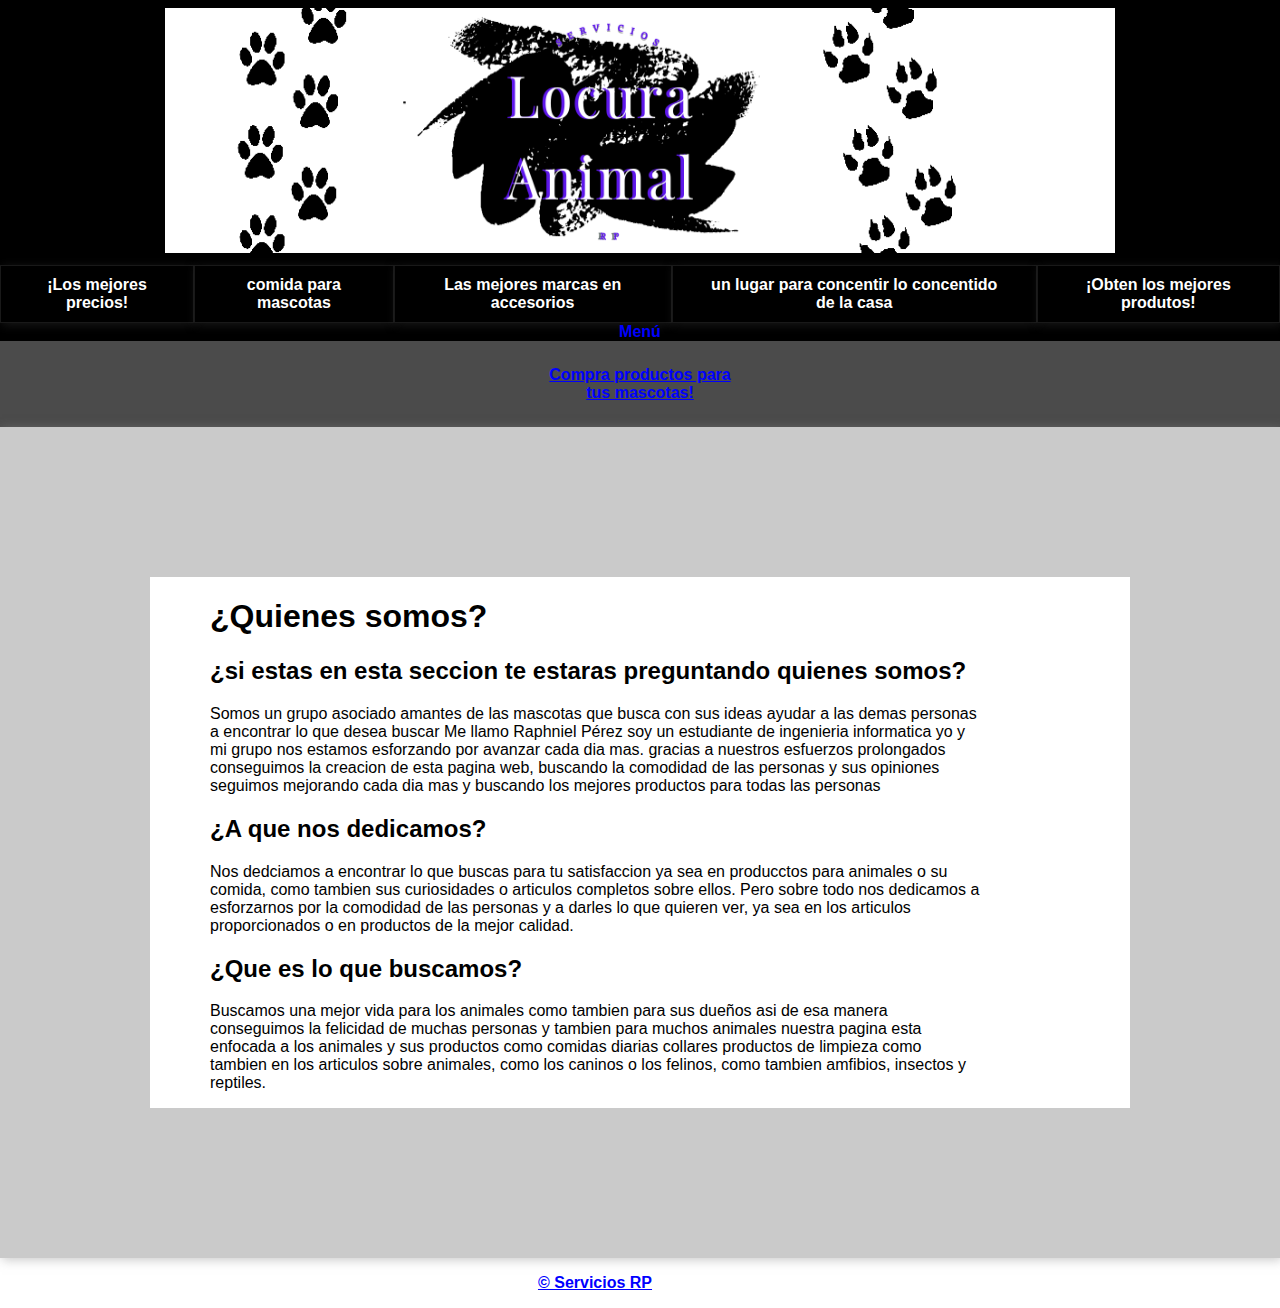
<file: quienes-somos.html>
<!DOCTYPE html>
<html>
  <head>
    <title>Quienes-somos</title>
	<link rel=" stylesheet" href=" quienes-somos-index.css">
	  <script async src="https://pagead2.googlesyndication.com/pagead/js/adsbygoogle.js?client=ca-pub-1546969165378716"
     crossorigin="anonymous"></script>
  </head>
  <body>
  <header>
  
       
	   <div class="imagen-de-logo">
	   <div style="text-align: center;">
	   <img src="imagenes/logo.png" alt="Logos" width="950" height="245" style="border: 8px solid black;">
	   
<div>
      <div class="apoyo">
	  <a href="">
	  
	  <form action="los-mejores-precios.html">
	   <button id="boton-unico">¡Los mejores precios!</button></a>
	   </form>
	   
	     <form action="comida-para-mascotas.html">
	     <button id="boton-unico1">comida para mascotas</button> 
		 </form>
		 
		  <form action="las-mejores-marcas-en-accesorios.html">
	     <button id="boton-unico2">Las mejores marcas en accesorios</button> 
		 </form>
		 
		 <form action="un-lugar-para-lo-concentido-de-la-casa.html">
	     <button id="boton-unico3">un lugar para concentir lo concentido de la casa</button> 
		 </form>
		 
		 <form action="obten-los-mejores-produtos.html">
	     <button id="boton-unico4">¡Obten los mejores produtos!</button> 
		 </form>
		 </div>
		 	   <div class="dropdown">
  <a>Menú</a>
  <div class="dropdown-content">
    <a href="#">Categoría 1</a>
    <a href="#">Categoría 2</a>
    <a href="#">Categoría 3</a>
  </div>
	   
	   	   </div>
	   <nav> <a href="los-mejores-precios.html">Compra productos para tus mascotas!</a> 
	  </div
	   </nav>
	   </div>
	   	   </div>
		   </div>
	   

	   <div class="container">
	   
	   <h1>¿Quienes somos?</h1>
	   
	   <h2>¿si estas en esta seccion te estaras preguntando quienes somos?</h2>
	   <p>Somos un grupo asociado amantes de las mascotas que busca con sus ideas ayudar a las demas personas a encontrar lo que desea buscar
	   Me llamo Raphniel Pérez soy un estudiante de ingenieria informatica yo y mi grupo nos estamos esforzando por avanzar cada dia mas.
	   gracias a nuestros esfuerzos prolongados conseguimos la creacion de esta pagina web, buscando la comodidad de las personas y sus opiniones
	   seguimos mejorando cada dia mas y buscando los mejores productos para todas las personas</p>
	   <h2>¿A que nos dedicamos?</h2>
	   <P>Nos dedciamos a encontrar lo que buscas para tu satisfaccion ya sea en producctos para animales o su comida, como tambien sus curiosidades 
	   o articulos completos sobre ellos. Pero sobre todo nos dedicamos a esforzarnos por la comodidad de las personas y a darles lo que quieren ver,
	   ya sea en los articulos proporcionados o en productos de la mejor calidad.</p>
	   <h2>¿Que es lo que buscamos?</h2>
	   <p>Buscamos una mejor vida para los animales como tambien para sus dueños asi de esa manera conseguimos la felicidad de muchas personas
	   y tambien para muchos animales nuestra pagina esta enfocada a los animales y sus productos como comidas diarias collares productos de limpieza
	   como tambien en los articulos sobre animales, como los caninos o los felinos, como tambien amfibios, insectos y reptiles.</p>
	   </div>
	   
  <div style="text-align: center;">
  <footer>
  	    <a href="servicios-rp.html">
     <p>&copy; Servicios RP </p>
	 </a>
  </footer>
  </div>
  </div>
  </body>
</html>
</file>
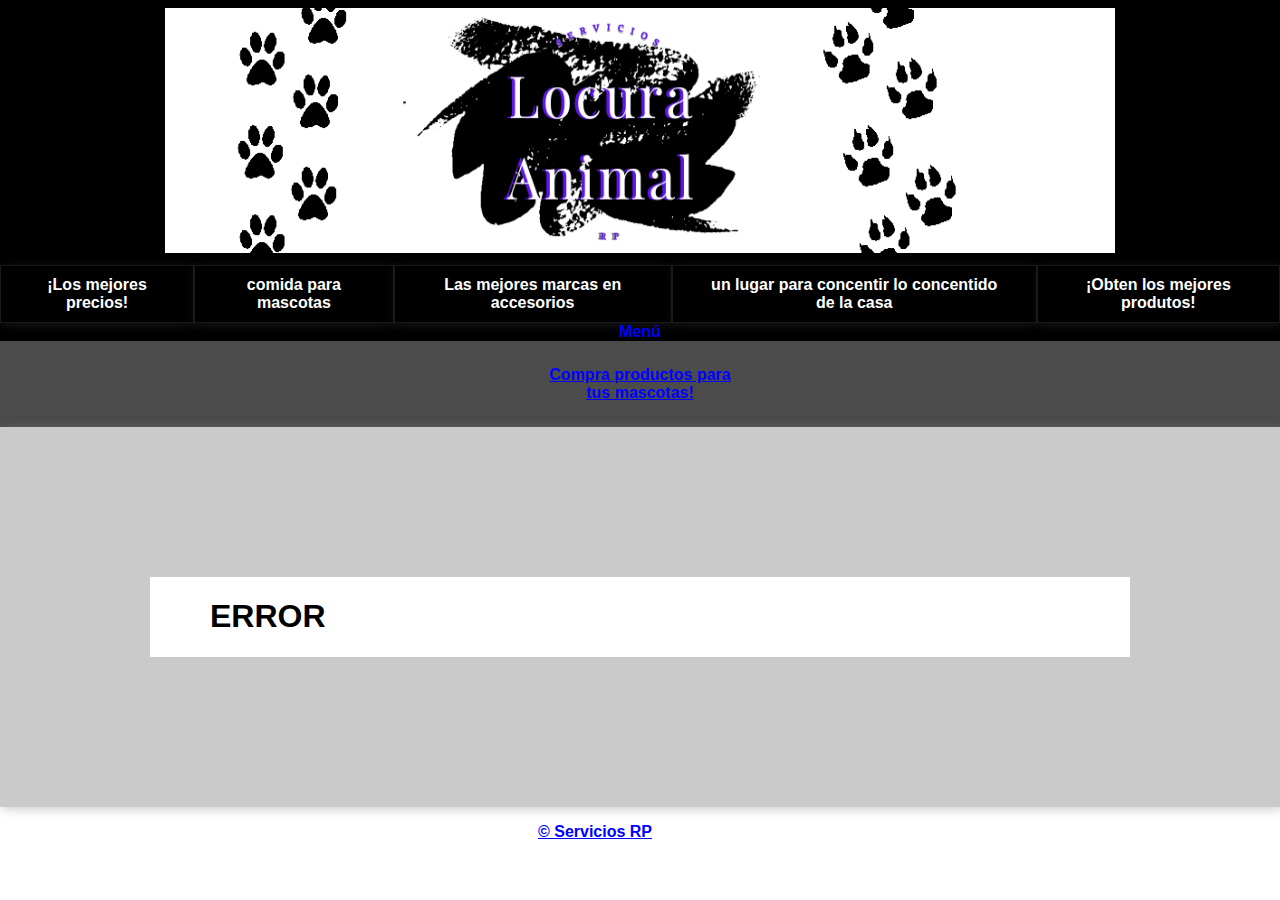
<file: servicios-rp.html>
<!DOCTYPE html>
<html>
  <head>
    <title>Servicios RP</title>
	<link rel=" stylesheet" href=" servicios-rp.css">
	  <script async src="https://pagead2.googlesyndication.com/pagead/js/adsbygoogle.js?client=ca-pub-1546969165378716"
     crossorigin="anonymous"></script>
  </head>
  <body>
  <header>
  
       
	   <div class="imagen-de-logo">
	   <div style="text-align: center;">
	   <img src="imagenes/logo.png" alt="Logos" width="950" height="245" style="border: 8px solid black;">
	   
<div>
      <div class="apoyo">
	  <a href="">
	  
	  <form action="los-mejores-precios.html">
	   <button id="boton-unico">¡Los mejores precios!</button></a>
	   </form>
	   
	     <form action="comida-para-mascotas.html">
	     <button id="boton-unico1">comida para mascotas</button> 
		 </form>
		 
		  <form action="las-mejores-marcas-en-accesorios.html">
	     <button id="boton-unico2">Las mejores marcas en accesorios</button> 
		 </form>
		 
		 <form action="un-lugar-para-lo-concentido-de-la-casa.html">
	     <button id="boton-unico3">un lugar para concentir lo concentido de la casa</button> 
		 </form>
		 
		 <form action="obten-los-mejores-produtos.html">
	     <button id="boton-unico4">¡Obten los mejores produtos!</button> 
		 </form>
		 </div>
		 	   <div class="dropdown">
  <a>Menú</a>
  <div class="dropdown-content">
    <a href="#">Categoría 1</a>
    <a href="#">Categoría 2</a>
    <a href="#">Categoría 3</a>
  </div>
	   	   </div>
	   <nav> <a href="los-mejores-precios.html">Compra productos para tus mascotas!</a> 
	  </div
	   </nav>
	   </div>
	   	   </div>
		   </div>
	   

	   
	   <div class="container">
	   
	   <h1>ERROR</h1>
	   
	   </div>
	   
  <div style="text-align: center;">
  <footer>
  	    <a href="servicios-rp.html">
     <p>&copy; Servicios RP </p>
	 </a>
  </footer>
  </div>
  </div>
  </body>
</html>
</file>
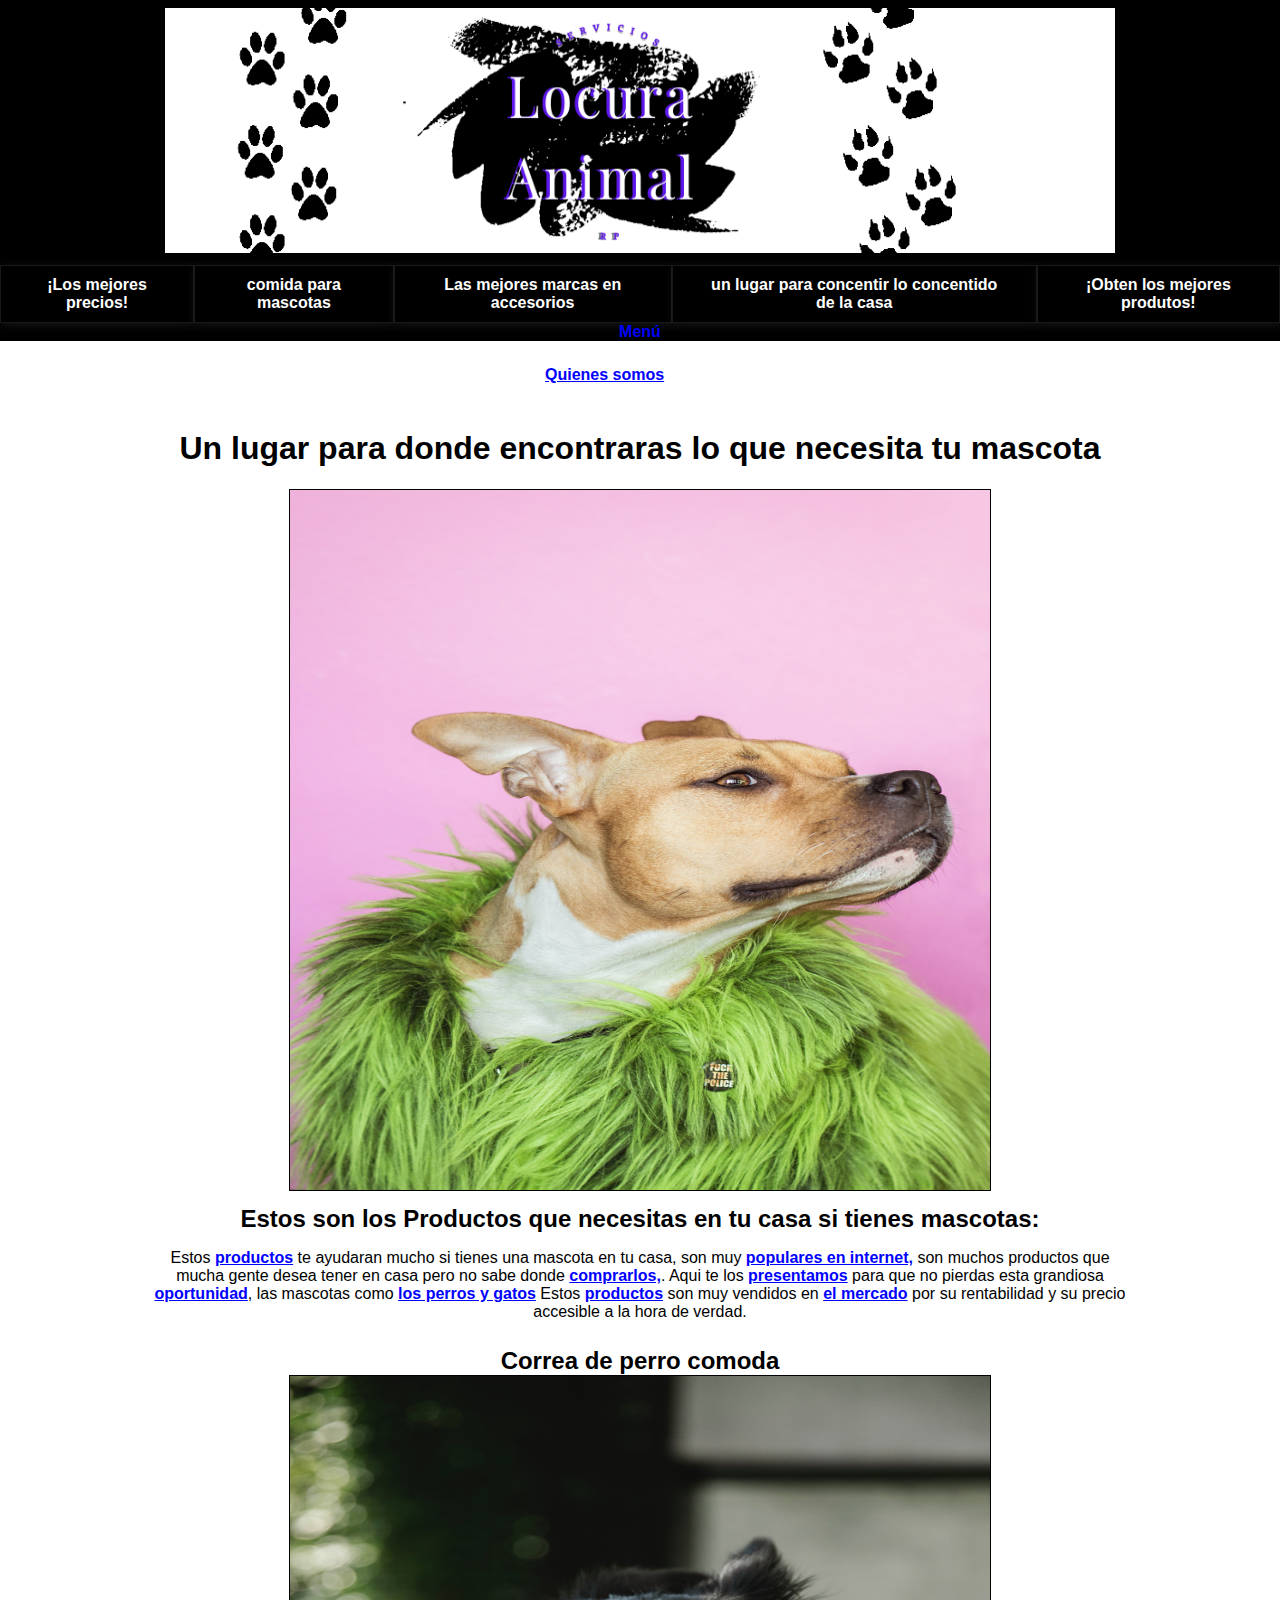
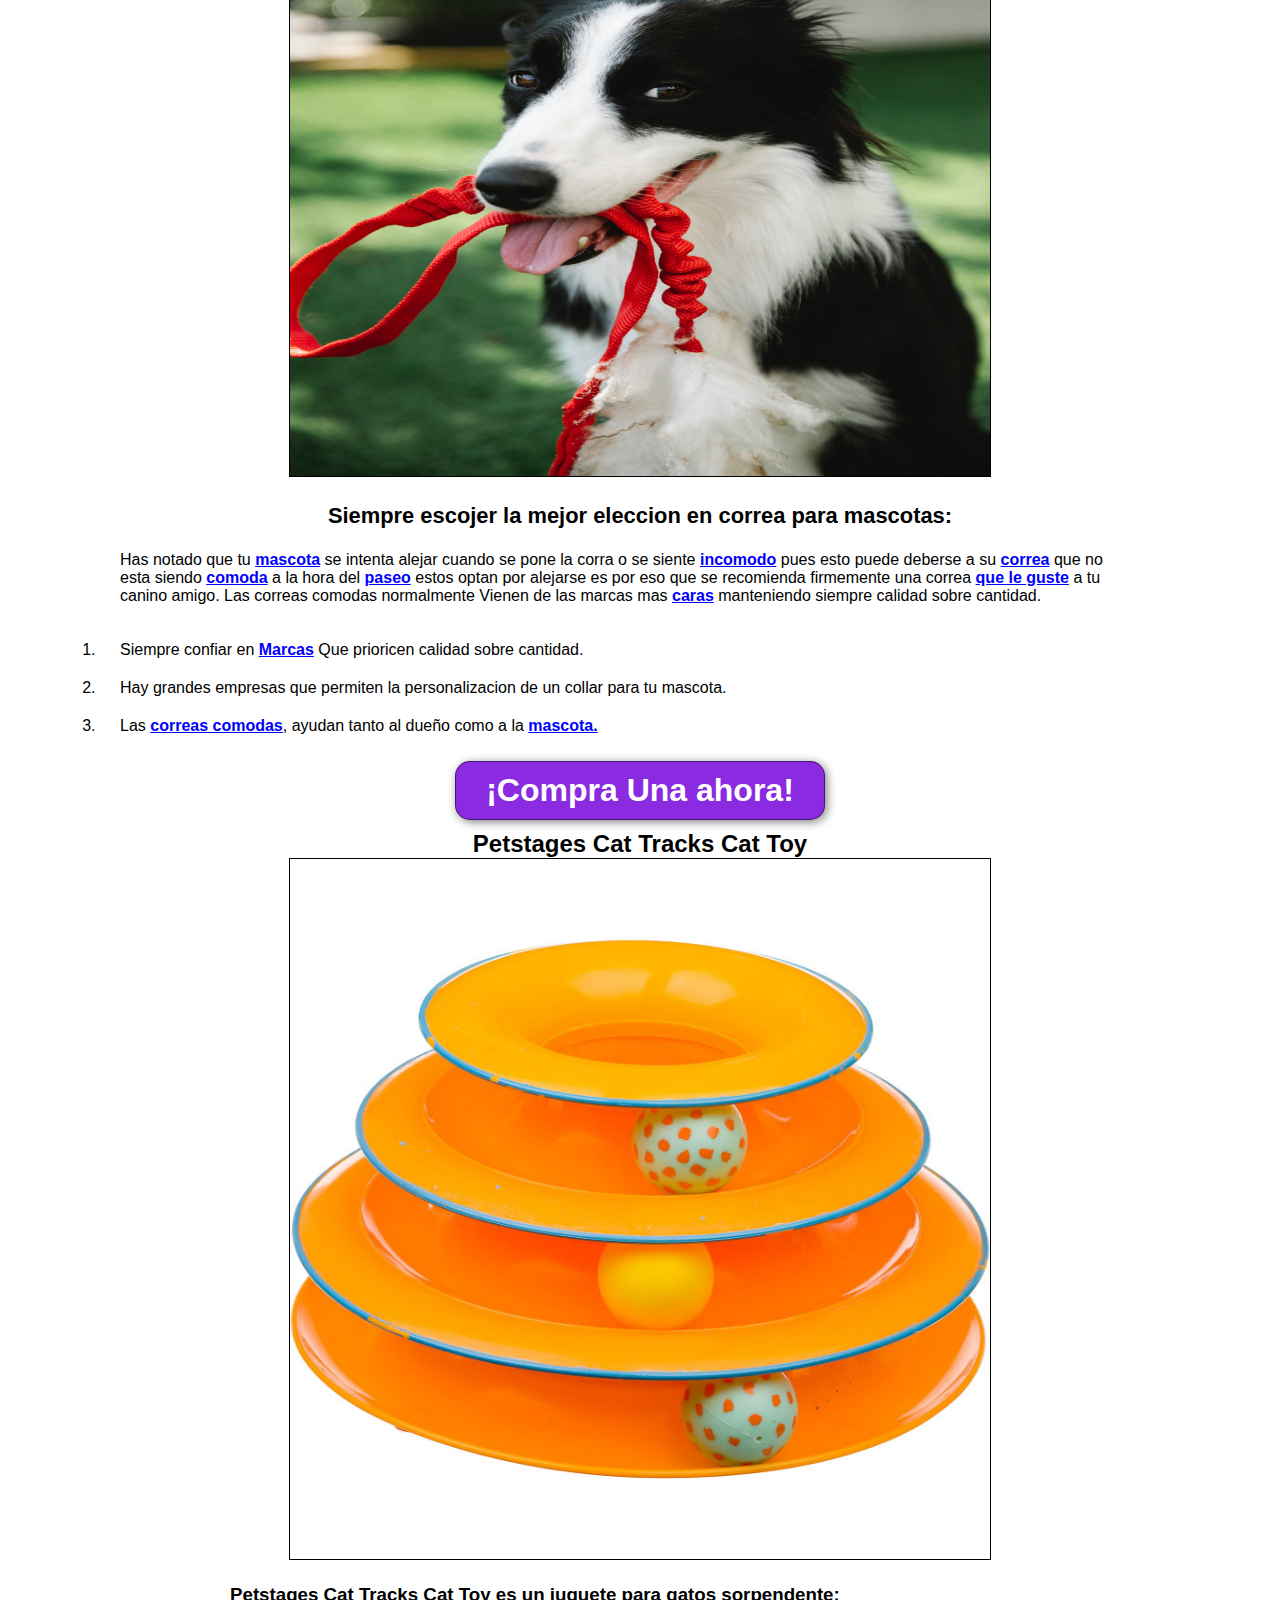
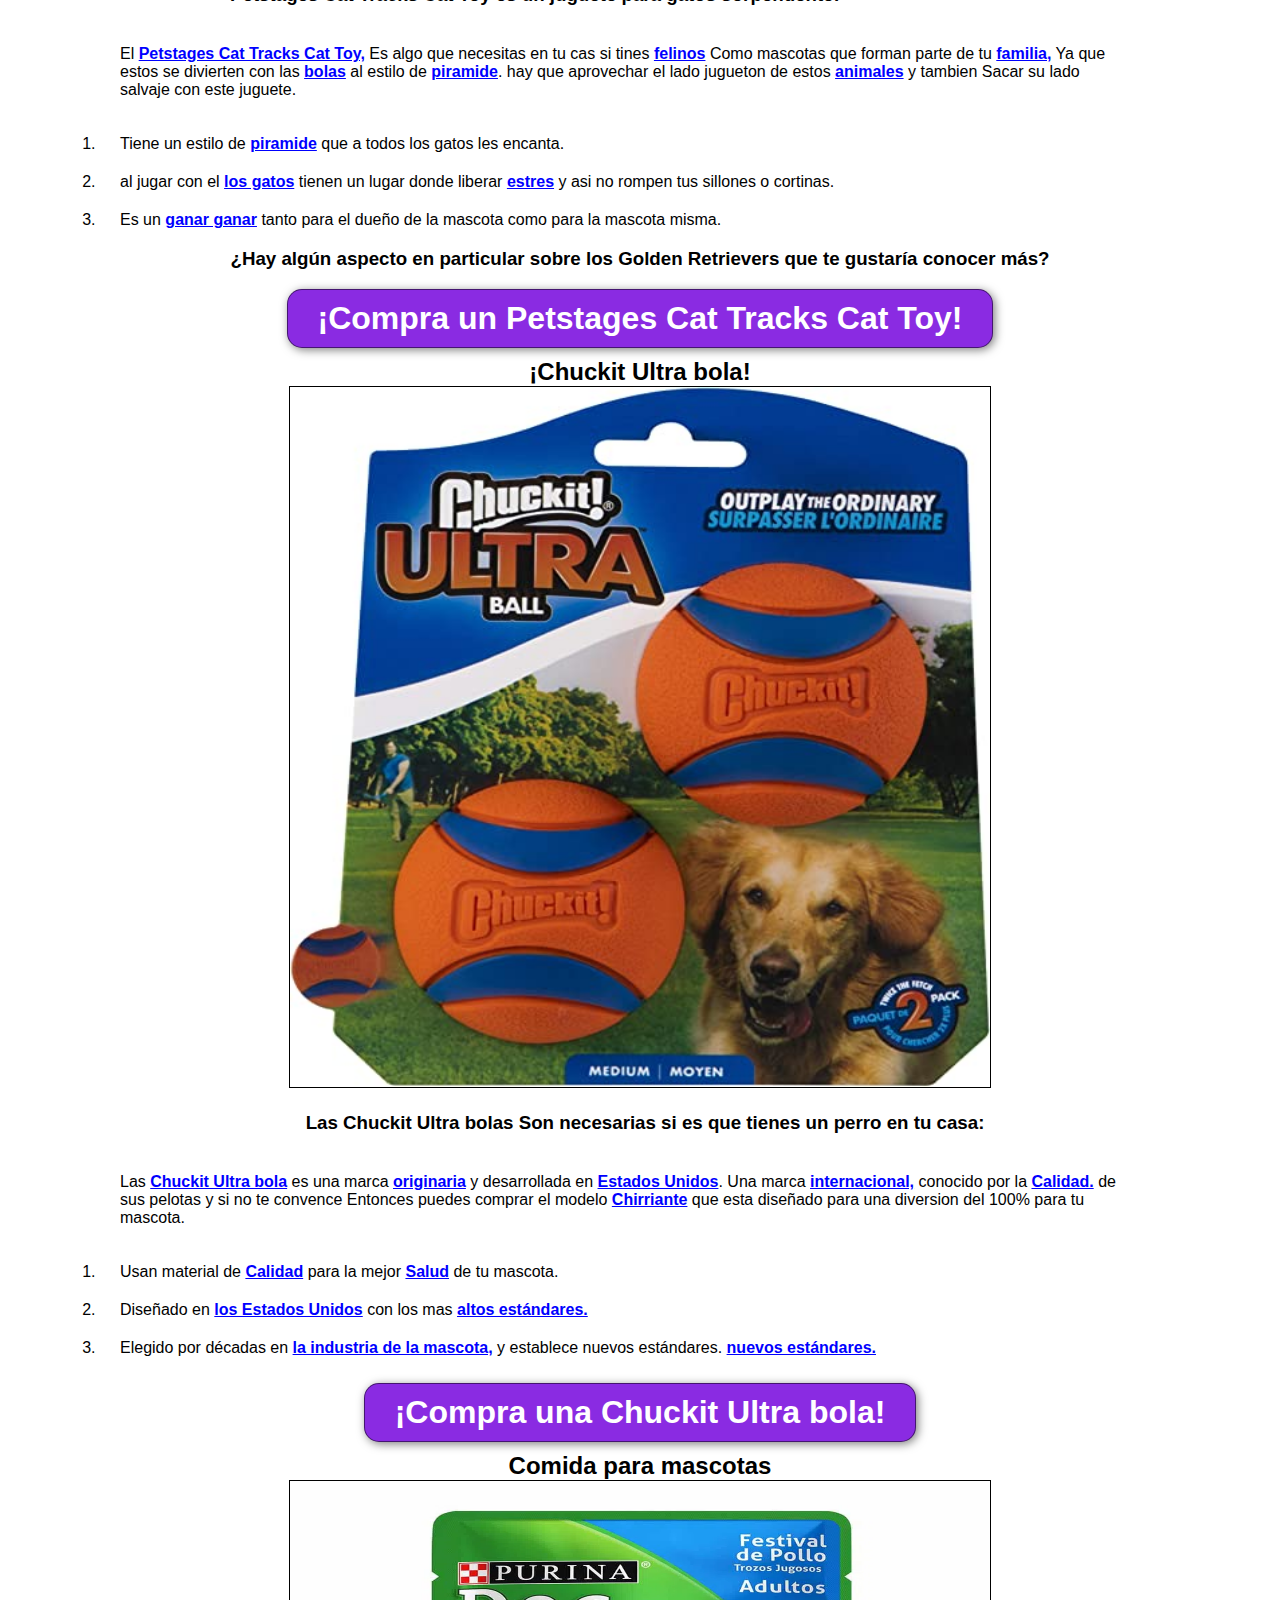
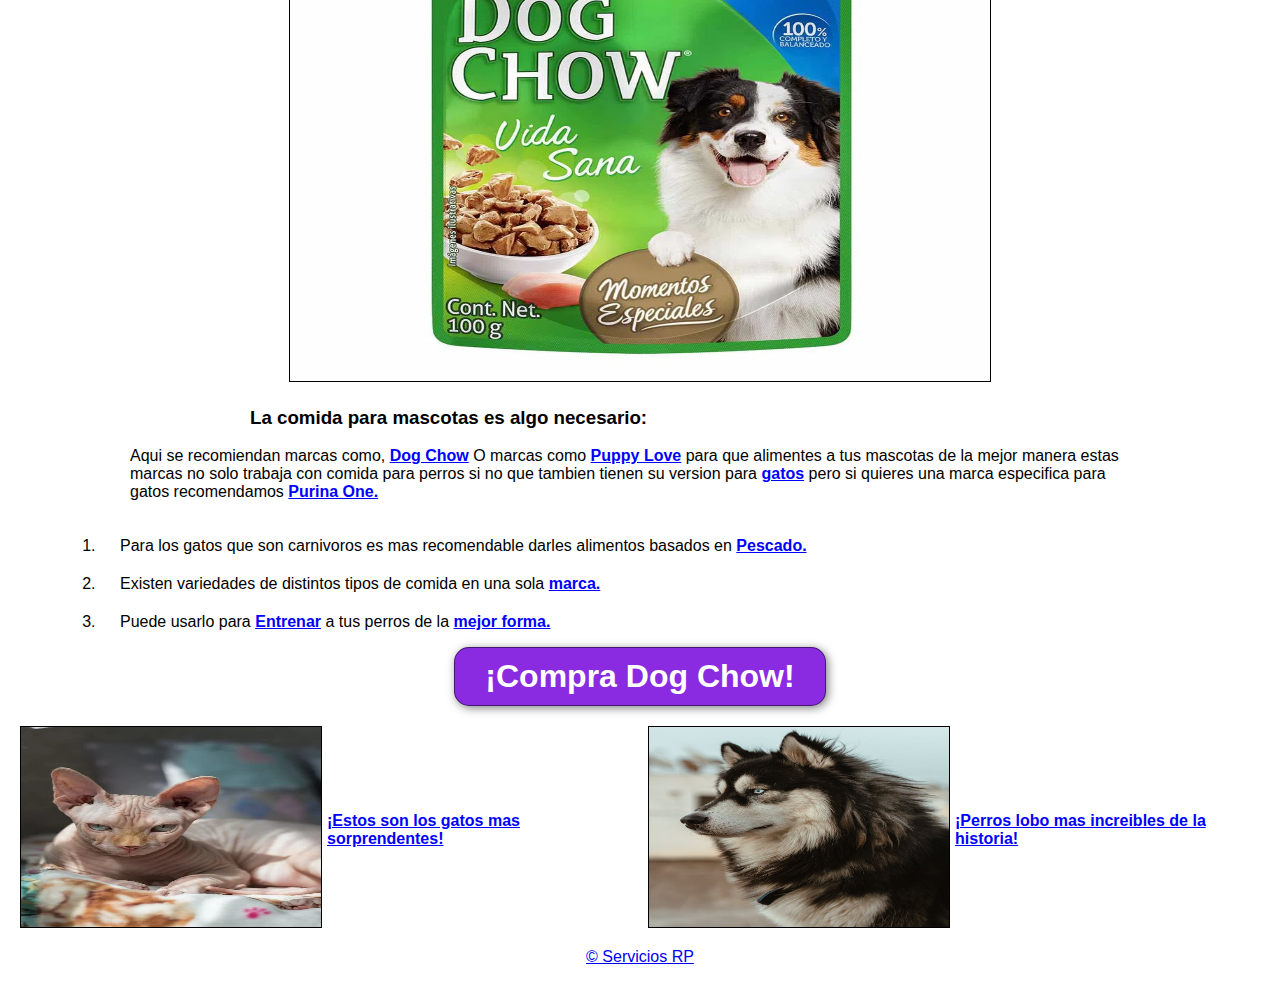
<file: un-lugar-para-lo-concentido-de-la-casa.html>
<!DOCTYPE html>
<html>
  <head>
    <title>Un lugar para lo concentido de la casa</title>
	<link rel=" stylesheet" href=" index.css">
	  <script async src="https://pagead2.googlesyndication.com/pagead/js/adsbygoogle.js?client=ca-pub-1546969165378716"
     crossorigin="anonymous"></script>
  </head>
  <body>
  <header>
  
       <div class="container">
	   <div class="imagen-de-logo">
	   <div style="text-align: center;">
	   <img src="imagenes/logo.png" alt="Logos" width="950" height="245" style="border: 8px solid black;">
	   
<div>
      <div class="apoyo">
	  <a href="">
	  
	 <form action="los-mejores-precios.html">
	   <button id="boton-unico">¡Los mejores precios!</button></a>
	   </form>
	   
	     <form action="comida-para-mascotas.html">
	     <button id="boton-unico1">comida para mascotas</button> 
		 </form>
		 
		  <form action="las-mejores-marcas-en-accesorios.html">
	     <button id="boton-unico2">Las mejores marcas en accesorios</button> 
		 </form>
		 
		 <form action="un-lugar-para-lo-concentido-de-la-casa.html">
	     <button id="boton-unico3">un lugar para concentir lo concentido de la casa</button> 
		 </form>
		 
		 <form action="obten-los-mejores-produtos.html">
	     <button id="boton-unico4">¡Obten los mejores produtos!</button> 
		 </form>
		 </div>
		 	   
	   <div class="dropdown">
  <a>Menú</a>
  <div class="dropdown-content">
    <a href="#">Categoría 1</a>
    <a href="#">Categoría 2</a>
    <a href="#">Categoría 3</a>
  </div>
  
	   	   </div>
	   <nav> <a href="quienes-somos.html">Quienes somos</a> 
	  </div
	   </nav>
	   </div>
	   	   </div>
		   </div>


  	<div style="text-align: center;">
    <h1>Un lugar para donde encontraras lo que necesita tu mascota</h1>
	<a href="link para la imagen" target="_blank">
	 <img src="imagenes/concentido.jpg" alt="el perrito" width="700" height="700" style="border: 1px solid black;">
</a>
<section id="perros-mas-interesantes">
    <h2>Estos son los Productos que necesitas en tu casa si tienes mascotas:</h2>	
	<p class="perros-interesantes1">Estos  <a href="">productos</a> te ayudaran mucho si tienes una mascota en tu casa, son muy <a href="">populares en internet,</a> son muchos productos que mucha gente  
	desea tener en casa pero no sabe donde <a href="">comprarlos,</a>. Aqui te los  <a href="">presentamos</a> para que no pierdas esta grandiosa <a href="">oportunidad</a>, las mascotas como <a href="">los perros y gatos</a> Estos <a href="">productos</a> son muy vendidos en  <a href="">el mercado</a> 
	por su rentabilidad y su precio accesible a la hora de verdad.</p>
	   </div>
	   
    
	</section>
	<h2>
	
	<section id="labrador">
	<div style="text-align: center;">
      <li>Correa de perro comoda</h2></li>
	  </div>
	 <div style="text-align: center;">
 <img src="imagenes/correa.jpg" alt="el perrito" width="700" height="700" style="border: 1px solid black;">
</div></ol>
	  </h2>
	  <h3>
	    <div style="text-align: center;">
	  <h3>Siempre escojer la mejor eleccion en correa para mascotas:</h3>
	  </div>
	  </h3>
	  <ol>
	 <p class="Labrador-Retriever2">Has notado que tu <a href="">mascota</a> se intenta alejar cuando se pone la corra o se siente <a href="">incomodo</a> pues esto puede deberse a su <a href="">correa</a> que no esta siendo <a href="">comoda</a> a la hora del 
	   <a href="">paseo</a> estos optan por alejarse  es por eso que se recomienda firmemente una correa <a href="">que le guste</a> a tu canino amigo.  Las correas comodas normalmente 
	  Vienen de las marcas mas <a href="">caras</a> manteniendo siempre calidad sobre cantidad.</p>
	  <li class="Labrador1"> Siempre confiar en <a href="">Marcas</a> Que prioricen calidad sobre cantidad.</li>
	  <li class="Labrador1">Hay grandes empresas que permiten la personalizacion de un collar para tu mascota.</li>
	  <li class="Labrador1"> Las <a href="">correas comodas</a>, ayudan tanto al dueño como a la  <a href="">mascota.</a> </li>
	 	  </ol>
	  <h2></h2>
	  <form action="amazon.com">
	  <div style="text-align: center;">
	<button>¡Compra Una ahora!</button>
	</div>
	</section>
	</form>

	 
	  <h2>
	  <div style="text-align: center;">
      <li>Petstages Cat Tracks Cat Toy</li>
	  </div>
	  <div style="text-align: center;">
	 <img src="imagenes/catrak.jpg" alt="el perrito" width="700" height="700" style="border: 1px solid black;">
	  </h2>
	  </div>
	  <ol>
	  <h3> <p class="golden-retriever0">Petstages Cat Tracks Cat Toy es un juguete para gatos sorpendente:</p></h3>
	  <p class="golden-retriever2">El <a href="">Petstages Cat Tracks Cat Toy,</a> Es algo que necesitas en tu cas si tines <a href="">felinos</a> Como mascotas que forman parte de tu <a href="">familia,</a>
	  Ya que estos se divierten con las <a href="">bolas</a> al estilo de <a href=""> piramide</a>. hay que aprovechar el lado jugueton de estos <a href="">animales</a> y tambien 
	  Sacar su lado salvaje con este juguete.</p>
	   <li class="golden-retrievers1"> Tiene un estilo de <a href="">piramide</a> que a todos los gatos les encanta.</li>
	  <li class="golden-retrievers1">al jugar con el <a href="">los gatos</a> tienen un lugar donde liberar <a href="">estres</a> y asi no rompen tus sillones o cortinas.</li>
	  <li class="golden-retrievers1">Es un <a href="">ganar ganar</a> tanto para el dueño de la mascota como para la mascota misma.</li>

	  </ol>
	  <div style="text-align: center;">
	   <h3>¿Hay algún aspecto en particular sobre los Golden Retrievers que te gustaría conocer más?</h3>
	   </div>
	   <form action="amazon.com">
	  <div style="text-align: center;">
	<button>¡Compra un Petstages Cat Tracks Cat Toy!</button>
	</div>
	</section>
	</form>
	  <h2>
	   <div style="text-align: center;">
      <li>¡Chuckit Ultra bola! </li>
	    <img src="imagenes/chukit.jpg" alt="el perrito" width="700" height="700" style="border: 1px solid black;">
	  </h2> </div>
	   <ol>
	   <div style="text-align: center;">
	  <h3><p class="Bulldog1">Las Chuckit Ultra bolas Son necesarias si es que tienes un perro en tu casa:</p></h3> </div>
	  <p class=" bulldog1">Las <a href="">Chuckit Ultra bola</a> es una marca <a href="">originaria</a> y desarrollada en <a href="">Estados Unidos</a>.
	  Una marca <a href="">internacional,</a> conocido por la <a href="">Calidad.</a> de sus pelotas y si no te convence 
	  Entonces puedes comprar el modelo <a href="">Chirriante</a> que esta diseñado para una diversion del 100% para tu mascota.</p>
	 
	 <li class="bulldogs">Usan material de <a href="">Calidad</a> para la mejor <a href="">Salud</a> de tu mascota.</li>
	<li class="bulldogs">  Diseñado en <a href=""> los Estados Unidos</a> con los mas  <a href="">altos estándares.</a></li>
	 <li class="bulldogs"> Elegido por décadas en <a href=""> la industria de la mascota,</a> y establece nuevos estándares. <a href="">nuevos estándares.</a> </li>
	 
	 </div>
	 <h2></h2>
	 </ol>
	   <form action="amazon.com">
	  <div style="text-align: center;">
	<button>¡Compra una Chuckit Ultra bola!</button>
	</div>
	</form>
	
	  </header>
	
	 <div style="text-align: center;">
	 <section id="poodle">
	  <h2> 
      <li>Comida para mascotas</li>
	   <img src="imagenes/dog-show.jpg" alt="el perrito" width="700" height="500" style="border: 1px solid black;">
	  </h2><ul>
	  </div>
	 </ul>
	 <ol>
	 <header id="poodles-mod">
	 <h3><p class=" poodle2">La comida para mascotas es algo necesario:</p></h3>
	<p class=" poodle1">Aqui se recomiendan marcas como,  <a href="">Dog Chow</a> O marcas como <a href="">Puppy Love</a> para que alimentes a tus mascotas de la mejor manera estas marcas no solo trabaja con comida para perros si no que tambien tienen su version para <a href="">gatos</a> pero si quieres una marca especifica para gatos recomendamos <a href="">Purina One.</a></p>
     <li class="poodles1">Para los gatos que son carnivoros es mas recomendable darles alimentos basados en <a href="">Pescado.</a></li>
     <li class="poodles1">Existen variedades de distintos tipos de comida en una sola <a href="">marca.</a> </a></li>
     <li class="poodles1">Puede usarlo para <a href="">Entrenar</a> a tus perros de la <a href=""> mejor forma.</a></li>
  
	</ol>
	</header>
	</div>
	<header>
	<form action="amazon.com">
	  <div style="text-align: center;">
	<button>¡Compra Dog Chow!</button>
	</div>
	</form>
	</section>
  </header>
  
  <header id="header1">
  <a href="link para la imagen" target="_blank">
  <img src="imagenes/gato.jpg" alt="el perrito" width="300" height="200" style="border: 1px solid black;">
  </a>
  <a href=""><p>¡Estos son los gatos mas sorprendentes! </p></a>
  <a href="link para la imagen" target="_blank">
  <img src="imagenes/perros-lobo.jpg" alt="el perrito" width="300" height="200" style="border: 1px solid black;">
  </a>
  <a href=""><p>¡Perros lobo mas increibles de la historia! </p></a>
  
  </header>
  <div style="text-align: center;">
  <footer>
  	    <a href="servicios-rp.html">
     <p>&copy; Servicios RP </p>
	 </a>
  </footer>
  </div>
  </body>
</html>
</file>
<file: index.css>
{
	box-sizing: border-box; 
}

body{
	font-family: "roboto", sans-serif;
	margin: 0;
	
}

#boton-unico {
	font-size: 1em;
	font-weight: bold;
	border-radius: 0px;
  background-color: black;
  color: white;
    border: 1px solid rgba(50,50,50,0.5);
	box-shadow: 2px 2px 10px rgba(50,50,50,0.5);
}

#boton-unico:hover {
  background-color: rgba(101,33,165);
  color: white;
  box-shadow: 2px 2px 10px rgba(101,33,165);
}
#boton-unico1 {
	font-size: 1em;
	font-weight: bold;
	border-radius: 0px;
  background-color: black;
  color: white;
  border: 1px solid rgba(50,50,50,0.5);
	box-shadow: 2px 2px 10px rgba(50,50,50,0.5);
}

#boton-unico1:hover {
  background-color: rgba(101,33,165);
  color: white;
   border: 1px solid rgba(101,33,165);
	box-shadow: 2px 2px 10px rgba(101,33,165);
}
#boton-unico2 {
	font-size: 1em;
	font-weight: bold;
	border-radius: 0px;
  background-color: black;
  color: white;
   border: 1px solid rgba(50,50,50,0.5);
	box-shadow: 2px 2px 10px rgba(50,50,50,0.5);
}

#boton-unico2:hover {
  background-color: rgba(101,33,165);
  color: white;
  box-shadow: 2px 2px 10px rgba(101,33,165);
}
#boton-unico3 {
	font-size: 1em;
	font-weight: bold;
	border-radius: 0px;
  background-color: black;
  color: white;
   border: 1px solid rgba(50,50,50,0.5);
	box-shadow: 2px 2px 10px rgba(50,50,50,0.5);
}

#boton-unico3:hover {
  background-color: rgba(101,33,165);
  color: white;
  box-shadow: 2px 2px 10px rgba(101,33,165);
}
#boton-unico4 {
	font-size: 1em;
	font-weight: bold;
	border-radius: 0px;
  background-color: black;
  color: white;
   border: 1px solid rgba(50,50,50,0.5);
	box-shadow: 2px 2px 10px rgba(50,50,50,0.5);
}

#boton-unico4:hover {
  background-color: rgba(101,33,165);
  color: white;
  box-shadow: 2px 2px 10px rgba(101,33,165);
}


button{
	font-size: 2em;
	font-weight: bold;
	padding: 10px 30px;
	border-radius: 15px;
	border: 1px solid rgba(0,0,0,0.5);
	box-shadow: 2px 2px 10px rgba(0,0,0,0.5);
	color: white;
	background-color: blueviolet;
	text-align: center;
}

button:hover{
	background-color: rgba(101,33,165);
	
}

.container{
	max-width: 1400px;
	margin: auto;
}

header{
	background-color: rgb(255,255,255);
	
}

header .logo{
	margin: 0;
	padding: 15px 40px;
	font-weight: bold;
	color: white;
	front-size: 1.6em;
	background-color: black;
	border: 1px solid rgba(0,0,0,0.5);
	box-shadow: 2px 2px 10px rgba(0,0,0,0.5);
    display: flex;
	flex-direction: row;
	
}
header .apoyo{
	
    display: flex;
	flex-direction: row;
	margin-right: 0;
	
	
}
header .apoyo1{
	
    display: flex;
	flex-direction: row;
	margin-right: 0;
	padding-right:0px;
	padding-left: 20px;
	background-size: 1115px 241px;
	background-color: black;
	border: 2px solid rgba(50,50,50,0.5);
	box-shadow: 2px 2px 10px rgba(50,50,50,0.5);
}
header .apoyo1:hover{
   color: blueviolet;
}

header .logotipo{
	margin: 0;
	color: green;
	background-color: green;

	
}


header nav{
	display: flex;
	flex-direction; colum;
	text-align: center;
	padding: 25px 545px;
	padding-bottom 25px;
	background-color: white;
	
}

header a{
	padding: 5px 12px:
	text-decoration: none;
	font-weight: bold;
	color: blue;
	
}


header a:hover{
	color: blueviolet;
	
}


#perros-mas-interesantes .p{
	text-align: center;
	padding: 200px 12px;
	
}


#mas-articulos {
	display: flex;
	flex-direction: row;
	
}
header .Blanco{
	margin: 0;
	color: white;
	
}
ol {
	padding-left: 100px;
}


header .poodle1{
	padding-left: 30px;
	padding-right: 150px;
	
}
header .poodle2{
	padding-left: 80px;
	padding-right: 150px;
	
}
header .poodles1{
	padding-top: 20px;
	padding-left: 20px;
	padding-right: 150px;
	
}
header .bulldog1{
	padding-top: 20px;
	padding-left: 20px;
	padding-right: 150px;
}

header .golden-retrievers1{
	padding-top:20px;
	padding-left: 20px;
	padding-right: 150px;
}
header .golden-retriever2{
	padding-top:20px;
	padding-left: 20px;
	padding-right: 150px;
}
header .golden-retriever0{
	
	padding-left: 60px;
	padding-right: 150px;
}
header .Labrador-Retriever2{	
	padding-left: 20px;
	padding-right: 150px;
}

header .Labrador-Retriever1{
	padding-left: 100px;
	padding-right: 150px;
}

header .perros-interesantes1{
	padding-left: 150px;
	padding-right: 150px;
}
header .bulldogs{
	padding-top: 20px;
	padding-left: 20px;
	padding-right: 150px;
}
header .Bulldog1{
	
	padding-left: 80px;
	padding-right: 170px;
}
header .Labrador1{
	padding-top: 20px;
	padding-left: 20px;
	padding-right: 150px;
}
header div.imagen-de-logo{
	margin: 0;
     background-color: black;
	 
}

#header1{
	padding-top: 20px;
	display:flex;
	flex-direction: colum;
	padding-left: 20px;
}

#header1 p{
	padding-top: 70px;
	padding-right: 50px;
	padding-left: 5px;
}

h3{
	padding-left: 70px;
	padding-right: 70px;
}
h2{
	padding-top: 10px;
	margin: 0;
	
}

#labrador li::maker{
	margin: 0;
}
ul li::marker {
    color: red;
    font-size: 1.5em;
}

.dropdown {
  position: relative;
  display: inline-block;
}

.dropdown-content {
  display: none;
  position: absolute;
  z-index: 1;
  background-color: black;
  border: 4px solid rgba(50,50,50,0.5);
	box-shadow: 2px 2px 10px rgba(50,50,50,0.5);
}

.dropdown:hover .dropdown-content {
  display: block;
}
</file>
<file: las-mejores-marcas-en-accesorios.css>
{
	box-sizing: border-box; 
}

body{
	font-family: "roboto", sans-serif;
	margin: 0;
	
}

#boton-unico {
	font-size: 1em;
	font-weight: bold;
	border-radius: 0px;
  background-color: black;
  color: white;
    border: 1px solid rgba(50,50,50,0.5);
	box-shadow: 2px 2px 10px rgba(50,50,50,0.5);
}

#boton-unico:hover {
  background-color: rgba(101,33,165);
  color: white;
  box-shadow: 2px 2px 10px rgba(101,33,165);
}
#boton-unico1 {
	font-size: 1em;
	font-weight: bold;
	border-radius: 0px;
  background-color: black;
  color: white;
  border: 1px solid rgba(50,50,50,0.5);
	box-shadow: 2px 2px 10px rgba(50,50,50,0.5);
}

#boton-unico1:hover {
  background-color: rgba(101,33,165);
  color: white;
   border: 1px solid rgba(101,33,165);
	box-shadow: 2px 2px 10px rgba(101,33,165);
}
#boton-unico2 {
	font-size: 1em;
	font-weight: bold;
	border-radius: 0px;
  background-color: black;
  color: white;
   border: 1px solid rgba(50,50,50,0.5);
	box-shadow: 2px 2px 10px rgba(50,50,50,0.5);
}

#boton-unico2:hover {
  background-color: rgba(101,33,165);
  color: white;
  box-shadow: 2px 2px 10px rgba(101,33,165);
}
#boton-unico3 {
	font-size: 1em;
	font-weight: bold;
	border-radius: 0px;
  background-color: black;
  color: white;
   border: 1px solid rgba(50,50,50,0.5);
	box-shadow: 2px 2px 10px rgba(50,50,50,0.5);
}

#boton-unico3:hover {
  background-color: rgba(101,33,165);
  color: white;
  box-shadow: 2px 2px 10px rgba(101,33,165);
}
#boton-unico4 {
	font-size: 1em;
	font-weight: bold;
	border-radius: 0px;
  background-color: black;
  color: white;
   border: 1px solid rgba(50,50,50,0.5);
	box-shadow: 2px 2px 10px rgba(50,50,50,0.5);
}

#boton-unico4:hover {
  background-color: rgba(101,33,165);
  color: white;
  box-shadow: 2px 2px 10px rgba(101,33,165);
}


button{
	font-size: 2em;
	font-weight: bold;
	padding: 10px 30px;
	border-radius: 15px;
	border: 1px solid rgba(0,0,0,0.5);
	box-shadow: 2px 2px 10px rgba(0,0,0,0.5);
	color: white;
	background-color: blueviolet;
	text-align: center;
}

button:hover{
	background-color: rgba(101,33,165);
	
}

.container{
	max-width: 1400px;
	margin: auto;
}

header{
	background-color: rgb(255,255,255);
	
}

header .logo{
	margin: 0;
	padding: 15px 40px;
	font-weight: bold;
	color: white;
	front-size: 1.6em;
	background-color: black;
	border: 1px solid rgba(0,0,0,0.5);
	box-shadow: 2px 2px 10px rgba(0,0,0,0.5);
    display: flex;
	flex-direction: row;
	
}
header .apoyo{
	
    display: flex;
	flex-direction: row;
	margin-right: 0;
	
	
}
header .apoyo1{
	
    display: flex;
	flex-direction: row;
	margin-right: 0;
	padding-right:0px;
	padding-left: 20px;
	background-size: 1115px 241px;
	background-color: black;
	border: 2px solid rgba(50,50,50,0.5);
	box-shadow: 2px 2px 10px rgba(50,50,50,0.5);
}
header .apoyo1:hover{
   color: blueviolet;
}

header .logotipo{
	margin: 0;
	color: green;
	background-color: green;

	
}


header nav{
	display: flex;
	flex-direction; colum;
	text-align: center;
	padding: 25px 545px;
	padding-bottom 25px;
	background-color: white;
	
}

header a{
	padding: 5px 12px:
	text-decoration: none;
	font-weight: bold;
	color: blue;
	
}


header a:hover{
	color: blueviolet;
	
}


#perros-mas-interesantes .p{
	text-align: center;
	padding: 200px 12px;
	
}


#mas-articulos {
	display: flex;
	flex-direction: row;
	
}
header .Blanco{
	margin: 0;
	color: white;
	
}
ol {
	padding-left: 100px;
}


header .poodle1{
	padding-left: 30px;
	padding-right: 150px;
	
}
header .poodle2{
	padding-left: 80px;
	padding-right: 150px;
	
}
header .poodles1{
	padding-top: 20px;
	padding-left: 20px;
	padding-right: 150px;
	
}
header .bulldog1{
	padding-top: 20px;
	padding-left: 20px;
	padding-right: 150px;
}

header .golden-retrievers1{
	padding-top:20px;
	padding-left: 20px;
	padding-right: 150px;
}
header .golden-retriever2{
	padding-top:20px;
	padding-left: 20px;
	padding-right: 250px;
}
header .golden-retriever0{
	
	padding-left: 60px;
	padding-right: 150px;
}
header .Labrador-Retriever2{	
	padding-left: 20px;
	padding-right: 150px;
}

header .Labrador-Retriever1{
	padding-left: 100px;
	padding-right: 150px;
}

header .perros-interesantes1{
	padding-left: 200px;
	padding-right: 200px;
}
header .bulldogs{
	padding-top: 20px;
	padding-left: 20px;
	padding-right: 150px;
}
header .Bulldog1{
	
	padding-left: 80px;
	padding-right: 170px;
}
header .Labrador1{
	padding-top: 20px;
	padding-left: 20px;
	padding-right: 150px;
}
header div.imagen-de-logo{
	margin: 0;
     background-color: black;
	 
}

#header1{
	padding-top: 20px;
	display:flex;
	flex-direction: colum;
	padding-left: 20px;
}

#header1 p{
	padding-top: 70px;
	padding-right: 50px;
	padding-left: 5px;
}

h3{
	padding-left: 70px;
	padding-right: 70px;
}
h2{
	padding-top: 10px;
	margin: 0;
	
}

#labrador li::maker{
	margin: 0;
}
ul li::marker {
    color: red;
    font-size: 1.5em;
}

.dropdown {
  position: relative;
  display: inline-block;
}

.dropdown-content {
  display: none;
  position: absolute;
  z-index: 1;
  background-color: black;
  border: 4px solid rgba(50,50,50,0.5);
	box-shadow: 2px 2px 10px rgba(50,50,50,0.5);
}

.dropdown:hover .dropdown-content {
  display: block;
}
</file>
<file: quienes-somos-index.css>
{
	box-sizing: border-box; 
}

body{
	font-family: "roboto", sans-serif;
	margin: 0;
	
}

#boton-unico {
	font-size: 1em;
	font-weight: bold;
	border-radius: 0px;
  background-color: black;
  color: white;
    border: 1px solid rgba(50,50,50,0.5);
	box-shadow: 2px 2px 10px rgba(50,50,50,0.5);
}

#boton-unico:hover {
  background-color: rgba(101,33,165);
  color: white;
  box-shadow: 2px 2px 10px rgba(101,33,165);
}
#boton-unico1 {
	font-size: 1em;
	font-weight: bold;
	border-radius: 0px;
  background-color: black;
  color: white;
  border: 1px solid rgba(50,50,50,0.5);
	box-shadow: 2px 2px 10px rgba(50,50,50,0.5);
}

#boton-unico1:hover {
  background-color: rgba(101,33,165);
  color: white;
   border: 1px solid rgba(101,33,165);
	box-shadow: 2px 2px 10px rgba(101,33,165);
}
#boton-unico2 {
	font-size: 1em;
	font-weight: bold;
	border-radius: 0px;
  background-color: black;
  color: white;
   border: 1px solid rgba(50,50,50,0.5);
	box-shadow: 2px 2px 10px rgba(50,50,50,0.5);
}

#boton-unico2:hover {
  background-color: rgba(101,33,165);
  color: white;
  box-shadow: 2px 2px 10px rgba(101,33,165);
}
#boton-unico3 {
	font-size: 1em;
	font-weight: bold;
	border-radius: 0px;
  background-color: black;
  color: white;
   border: 1px solid rgba(50,50,50,0.5);
	box-shadow: 2px 2px 10px rgba(50,50,50,0.5);
}

#boton-unico3:hover {
  background-color: rgba(101,33,165);
  color: white;
  box-shadow: 2px 2px 10px rgba(101,33,165);
}
#boton-unico4 {
	font-size: 1em;
	font-weight: bold;
	border-radius: 0px;
  background-color: black;
  color: white;
   border: 1px solid rgba(50,50,50,0.5);
	box-shadow: 2px 2px 10px rgba(50,50,50,0.5);
}

#boton-unico4:hover {
  background-color: rgba(101,33,165);
  color: white;
  box-shadow: 2px 2px 10px rgba(101,33,165);
}


button{
	font-size: 2em;
	font-weight: bold;
	padding: 10px 30px;
	border-radius: 15px;
	border: 1px solid rgba(0,0,0,0.5);
	box-shadow: 2px 2px 10px rgba(0,0,0,0.5);
	color: white;
	background-color: blueviolet;
}

button:hover{
	background-color: rgba(101,33,165);
	
}

.container{
	max-width: 1400px;
	margin: auto;
}

header{
	background-color: rgb(255,255,255);
	
}

header .logo{
	margin: 0;
	padding: 15px 40px;
	font-weight: bold;
	color: white;
	front-size: 1.6em;
	background-color: black;
	border: 1px solid rgba(0,0,0,0.5);
	box-shadow: 2px 2px 10px rgba(0,0,0,0.5);
    display: flex;
	flex-direction: row;
	
}
header .apoyo{
	
    display: flex;
	flex-direction: row;
	margin-right: 0;
	
	
}
header .apoyo1{
	
    display: flex;
	flex-direction: row;
	margin-right: 0;
	padding-right:0px;
	padding-left: 20px;
	background-size: 1115px 241px;
	background-color: black;
	border: 2px solid rgba(50,50,50,0.5);
	box-shadow: 2px 2px 10px rgba(50,50,50,0.5);
}
header .apoyo1:hover{
   color: blueviolet;
}

header .logotipo{
	margin: 0;
	color: green;
	background-color: green;

	
}


header nav{
	display: flex;
	flex-direction; colum;
	text-align: center;
	padding: 25px 545px;
	padding-bottom 25px;
	background-color:  rgba(150,150,150,0.5);
	
}

header a{
	padding: 5px 12px:
	text-decoration: none;
	font-weight: bold;
	color: blue;
	
}


header a:hover{
	color: blueviolet;
	
}

	
}
header .Blanco{
	margin: 0;
	color: white;
	
}
ol {
	padding-left: 100px;
}

header div.imagen-de-logo{
	margin: 0;
     background-color: black;
	 
}
h2{
	padding-left: 60px;
}
h1{
	padding-left: 60px;
	
}
p{
    padding-left: 60px;
	padding-right: 150px;
}
.container{
	background-color: white;
	border: 150px solid rgba(150,150,150,0.5);
	box-shadow: 2px 2px 10px rgba(150,150,150,0.5);
}

.dropdown {
  position: relative;
  display: inline-block;
}

.dropdown-content {
  display: none;
  position: absolute;
  z-index: 1;
  background-color: black;
  border: 4px solid rgba(50,50,50,0.5);
	box-shadow: 2px 2px 10px rgba(50,50,50,0.5);
}

.dropdown:hover .dropdown-content {
  display: block;
}
</file>
<file: servicios-rp.css>
{
	box-sizing: border-box; 
}

body{
	font-family: "roboto", sans-serif;
	margin: 0;
	
}

#boton-unico {
	font-size: 1em;
	font-weight: bold;
	border-radius: 0px;
  background-color: black;
  color: white;
    border: 1px solid rgba(50,50,50,0.5);
	box-shadow: 2px 2px 10px rgba(50,50,50,0.5);
}

#boton-unico:hover {
  background-color: rgba(101,33,165);
  color: white;
  box-shadow: 2px 2px 10px rgba(101,33,165);
}
#boton-unico1 {
	font-size: 1em;
	font-weight: bold;
	border-radius: 0px;
  background-color: black;
  color: white;
  border: 1px solid rgba(50,50,50,0.5);
	box-shadow: 2px 2px 10px rgba(50,50,50,0.5);
}

#boton-unico1:hover {
  background-color: rgba(101,33,165);
  color: white;
   border: 1px solid rgba(101,33,165);
	box-shadow: 2px 2px 10px rgba(101,33,165);
}
#boton-unico2 {
	font-size: 1em;
	font-weight: bold;
	border-radius: 0px;
  background-color: black;
  color: white;
   border: 1px solid rgba(50,50,50,0.5);
	box-shadow: 2px 2px 10px rgba(50,50,50,0.5);
}

#boton-unico2:hover {
  background-color: rgba(101,33,165);
  color: white;
  box-shadow: 2px 2px 10px rgba(101,33,165);
}
#boton-unico3 {
	font-size: 1em;
	font-weight: bold;
	border-radius: 0px;
  background-color: black;
  color: white;
   border: 1px solid rgba(50,50,50,0.5);
	box-shadow: 2px 2px 10px rgba(50,50,50,0.5);
}

#boton-unico3:hover {
  background-color: rgba(101,33,165);
  color: white;
  box-shadow: 2px 2px 10px rgba(101,33,165);
}
#boton-unico4 {
	font-size: 1em;
	font-weight: bold;
	border-radius: 0px;
  background-color: black;
  color: white;
   border: 1px solid rgba(50,50,50,0.5);
	box-shadow: 2px 2px 10px rgba(50,50,50,0.5);
}

#boton-unico4:hover {
  background-color: rgba(101,33,165);
  color: white;
  box-shadow: 2px 2px 10px rgba(101,33,165);
}


button{
	font-size: 2em;
	font-weight: bold;
	padding: 10px 30px;
	border-radius: 15px;
	border: 1px solid rgba(0,0,0,0.5);
	box-shadow: 2px 2px 10px rgba(0,0,0,0.5);
	color: white;
	background-color: blueviolet;
}

button:hover{
	background-color: rgba(101,33,165);
	
}

.container{
	max-width: 1400px;
	margin: auto;
}

header{
	background-color: rgb(255,255,255);
	
}

header .logo{
	margin: 0;
	padding: 15px 40px;
	font-weight: bold;
	color: white;
	front-size: 1.6em;
	background-color: black;
	border: 1px solid rgba(0,0,0,0.5);
	box-shadow: 2px 2px 10px rgba(0,0,0,0.5);
    display: flex;
	flex-direction: row;
	
}
header .apoyo{
	
    display: flex;
	flex-direction: row;
	margin-right: 0;
	
	
}
header .apoyo1{
	
    display: flex;
	flex-direction: row;
	margin-right: 0;
	padding-right:0px;
	padding-left: 20px;
	background-size: 1115px 241px;
	background-color: black;
	border: 2px solid rgba(50,50,50,0.5);
	box-shadow: 2px 2px 10px rgba(50,50,50,0.5);
}
header .apoyo1:hover{
   color: blueviolet;
}

header .logotipo{
	margin: 0;
	color: green;
	background-color: green;

	
}


header nav{
	display: flex;
	flex-direction; colum;
	text-align: center;
	padding: 25px 545px;
	padding-bottom 25px;
	background-color:  rgba(150,150,150,0.5);
	
}

header a{
	padding: 5px 12px:
	text-decoration: none;
	font-weight: bold;
	color: blue;
	
}


header a:hover{
	color: blueviolet;
	
}

	
}
header .Blanco{
	margin: 0;
	color: white;
	
}
ol {
	padding-left: 100px;
}

header div.imagen-de-logo{
	margin: 0;
     background-color: black;
	 
}
h2{
	padding-left: 60px;
}
h1{
	padding-left: 60px;
	
}
p{
    padding-left: 60px;
	padding-right: 150px;
}
.container{
	background-color: white;
	border: 150px solid rgba(150,150,150,0.5);
	box-shadow: 2px 2px 10px rgba(150,150,150,0.5);
}

.dropdown {
  position: relative;
  display: inline-block;
}

.dropdown-content {
  display: none;
  position: absolute;
  z-index: 1;
  background-color: black;
  border: 4px solid rgba(50,50,50,0.5);
	box-shadow: 2px 2px 10px rgba(50,50,50,0.5);
}

.dropdown:hover .dropdown-content {
  display: block;
}
</file>
